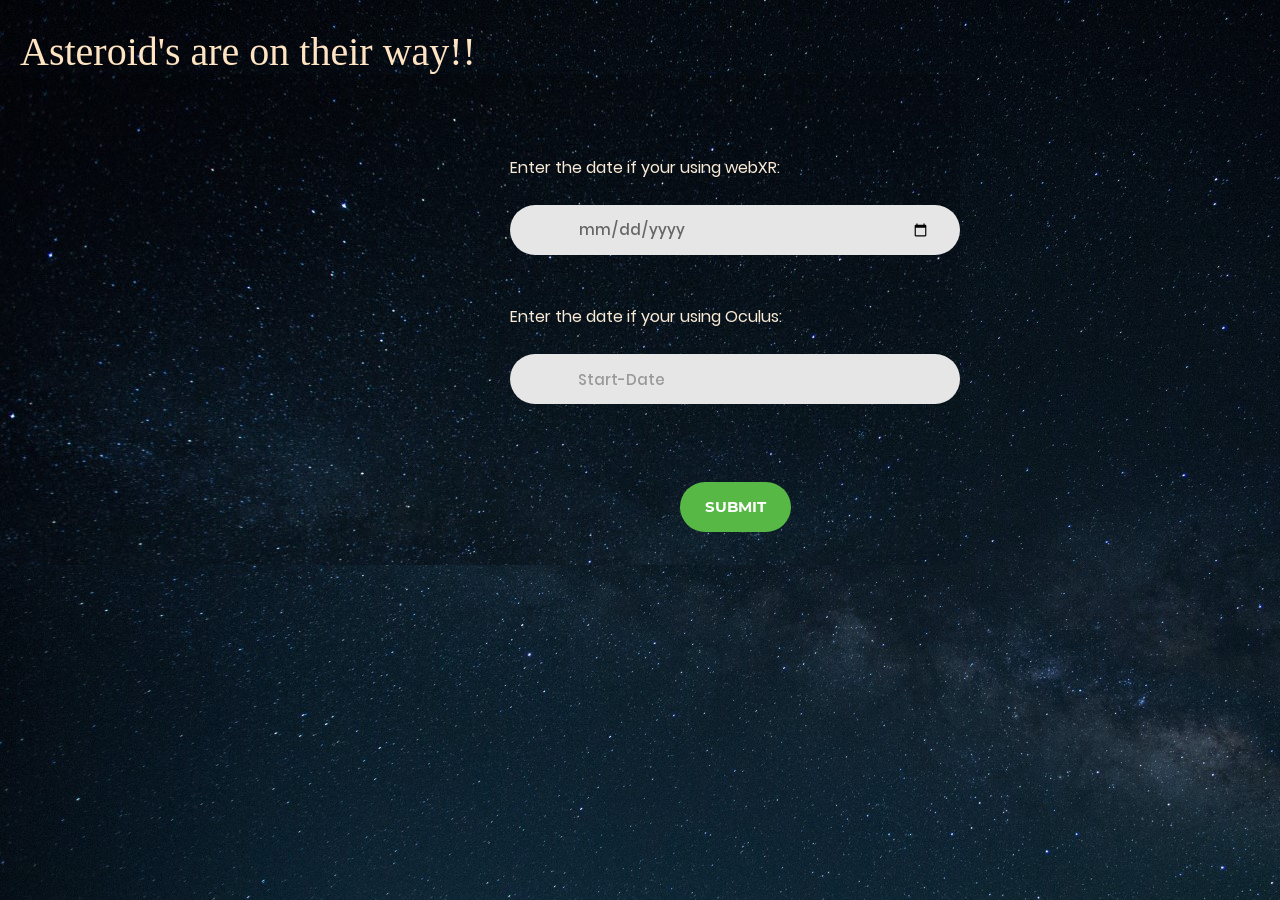
<file: index.html>
<!DOCTYPE html>
<html lang="en">
<head>
    <meta charset="UTF-8">
    <meta http-equiv="X-UA-Compatible" content="IE=edge">
    <meta name="viewport" content="width=device-width, initial-scale=1.0">

    <link rel="icon" type="image/png" href="resources/images/favicon.ico"/>
<!--===============================================================================================-->
	<link rel="stylesheet" type="text/css" href="resources/vendor/bootstrap/css/bootstrap.min.css">
<!--===============================================================================================-->
	<link rel="stylesheet" type="text/css" href="resources/fonts/font-awesome-4.7.0/css/font-awesome.min.css">
<!--===============================================================================================-->
	<link rel="stylesheet" type="text/css" href="resources/vendor/animate/animate.css">
<!--===============================================================================================-->	
	<link rel="stylesheet" type="text/css" href="resources/vendor/css-hamburgers/hamburgers.min.css">
<!--===============================================================================================-->
	<link rel="stylesheet" type="text/css" href="resources/vendor/select2/select2.min.css">
<!--===============================================================================================-->
	<link rel="stylesheet" type="text/css" href="resources/css/util.css">
	<link rel="stylesheet" type="text/css" href="resources/css/main.css">
<!--===============================================================================================-->
<link rel="stylesheet" href="https://cdnjs.cloudflare.com/ajax/libs/animate.css/4.1.1/animate.min.css"/>    
<script src="https://ajax.googleapis.com/ajax/libs/jquery/3.6.0/jquery.min.js"></script>
<script src="./resources/js/basic.js"></script>
<script src="https://requirejs.org/docs/release/2.3.5/minified/require.js"></script>
    <title>Document</title>
<style>
    #webxr, #oculusvr{
        color:antiquewhite;
        font-size: medium;
    }
</style>
</head>
<body style="background-image: url('resources/images/background-image.jpg')">
    <h1 style="font-family: 'Dancing Script', cursive; padding-top:30px; padding-left:20px; color:bisque; background-repeat:no-repeat; background-size: auto;" >
        Asteroid's are on their way!!</h1>
    <form method="GET" action="./asteroid.html" >
        <div class="wrap-login100" style="background-image: url('resources/images/background-image.jpg')">
            <div class="wrap-input100 validate-input">
                <p id="webxr"> Enter the date if your using webXR:</p><br/>
                <input id='date1' class="input100 animate__fadeInLeft" type="date" name="date1" placeholder="Start-Date" /><br/><br/>
                <p id="oculusvr"> Enter the date if your using Oculus:</p><br/>
                <input id='date2' class="input100 animate__fadeInLeft" type="text" name="date1" placeholder="Start-Date" /><br/><br/>
                <script>
                    function fetch()
                    {
                        const date = document.getElementById('date1').value;
                        const date2 = document.getElementById('date2').value;
                        const date1 = date || date2;
                        console.log(date1);
                        const apiKey='jKjtLEaaGUQa4WrI25UFp5d3cKaTEAoJJNmh737B';
                        const url='https://api.nasa.gov/neo/rest/v1/feed?start_date='+date1+'&end_date='+date1+'&api_key='+apiKey;
                        let check = null;
                        let request = new XMLHttpRequest();
                        request.open("GET", url);
                        request.send();
                        confirm('Please confirm your input date : '+date1);
                        
                        request.onload = () => {
                            if (request.status === 200) {
                                data = JSON.stringify(request.response);
                                console.log('hi'+data)
                                localStorage.setItem('jsondata', data)
                                localStorage.setItem('inpdate',date1)
                        wait();
                        } else {
                            console.log(`error ${request.status} ${request.statusText}`);
                        }
                    };
                    }
                    </script>
            </div>
            <div class="container-login100-form-btn">
                <a href="./asteroid.html" onclick="wait();"><input type="submit" value="submit" class="login100-form-btn" onclick="fetch();"></a>
            </div>
        </div>
    </form>
<!-- 
   <div class="earth_image">
    <img src="images/earth-removebg-preview.png">
   </div> -->


<!--===============================================================================================-->	

<!--===============================================================================================-->
	<script src="resources/js/main.js"></script>    
</body>
</html>
</file>
<file: resources/css/util.css>
/*[ FONT SIZE ]
///////////////////////////////////////////////////////////
*/
.fs-1 {font-size: 1px;}
.fs-2 {font-size: 2px;}
.fs-3 {font-size: 3px;}
.fs-4 {font-size: 4px;}
.fs-5 {font-size: 5px;}
.fs-6 {font-size: 6px;}
.fs-7 {font-size: 7px;}
.fs-8 {font-size: 8px;}
.fs-9 {font-size: 9px;}
.fs-10 {font-size: 10px;}
.fs-11 {font-size: 11px;}
.fs-12 {font-size: 12px;}
.fs-13 {font-size: 13px;}
.fs-14 {font-size: 14px;}
.fs-15 {font-size: 15px;}
.fs-16 {font-size: 16px;}
.fs-17 {font-size: 17px;}
.fs-18 {font-size: 18px;}
.fs-19 {font-size: 19px;}
.fs-20 {font-size: 20px;}
.fs-21 {font-size: 21px;}
.fs-22 {font-size: 22px;}
.fs-23 {font-size: 23px;}
.fs-24 {font-size: 24px;}
.fs-25 {font-size: 25px;}
.fs-26 {font-size: 26px;}
.fs-27 {font-size: 27px;}
.fs-28 {font-size: 28px;}
.fs-29 {font-size: 29px;}
.fs-30 {font-size: 30px;}
.fs-31 {font-size: 31px;}
.fs-32 {font-size: 32px;}
.fs-33 {font-size: 33px;}
.fs-34 {font-size: 34px;}
.fs-35 {font-size: 35px;}
.fs-36 {font-size: 36px;}
.fs-37 {font-size: 37px;}
.fs-38 {font-size: 38px;}
.fs-39 {font-size: 39px;}
.fs-40 {font-size: 40px;}
.fs-41 {font-size: 41px;}
.fs-42 {font-size: 42px;}
.fs-43 {font-size: 43px;}
.fs-44 {font-size: 44px;}
.fs-45 {font-size: 45px;}
.fs-46 {font-size: 46px;}
.fs-47 {font-size: 47px;}
.fs-48 {font-size: 48px;}
.fs-49 {font-size: 49px;}
.fs-50 {font-size: 50px;}
.fs-51 {font-size: 51px;}
.fs-52 {font-size: 52px;}
.fs-53 {font-size: 53px;}
.fs-54 {font-size: 54px;}
.fs-55 {font-size: 55px;}
.fs-56 {font-size: 56px;}
.fs-57 {font-size: 57px;}
.fs-58 {font-size: 58px;}
.fs-59 {font-size: 59px;}
.fs-60 {font-size: 60px;}
.fs-61 {font-size: 61px;}
.fs-62 {font-size: 62px;}
.fs-63 {font-size: 63px;}
.fs-64 {font-size: 64px;}
.fs-65 {font-size: 65px;}
.fs-66 {font-size: 66px;}
.fs-67 {font-size: 67px;}
.fs-68 {font-size: 68px;}
.fs-69 {font-size: 69px;}
.fs-70 {font-size: 70px;}
.fs-71 {font-size: 71px;}
.fs-72 {font-size: 72px;}
.fs-73 {font-size: 73px;}
.fs-74 {font-size: 74px;}
.fs-75 {font-size: 75px;}
.fs-76 {font-size: 76px;}
.fs-77 {font-size: 77px;}
.fs-78 {font-size: 78px;}
.fs-79 {font-size: 79px;}
.fs-80 {font-size: 80px;}
.fs-81 {font-size: 81px;}
.fs-82 {font-size: 82px;}
.fs-83 {font-size: 83px;}
.fs-84 {font-size: 84px;}
.fs-85 {font-size: 85px;}
.fs-86 {font-size: 86px;}
.fs-87 {font-size: 87px;}
.fs-88 {font-size: 88px;}
.fs-89 {font-size: 89px;}
.fs-90 {font-size: 90px;}
.fs-91 {font-size: 91px;}
.fs-92 {font-size: 92px;}
.fs-93 {font-size: 93px;}
.fs-94 {font-size: 94px;}
.fs-95 {font-size: 95px;}
.fs-96 {font-size: 96px;}
.fs-97 {font-size: 97px;}
.fs-98 {font-size: 98px;}
.fs-99 {font-size: 99px;}
.fs-100 {font-size: 100px;}
.fs-101 {font-size: 101px;}
.fs-102 {font-size: 102px;}
.fs-103 {font-size: 103px;}
.fs-104 {font-size: 104px;}
.fs-105 {font-size: 105px;}
.fs-106 {font-size: 106px;}
.fs-107 {font-size: 107px;}
.fs-108 {font-size: 108px;}
.fs-109 {font-size: 109px;}
.fs-110 {font-size: 110px;}
.fs-111 {font-size: 111px;}
.fs-112 {font-size: 112px;}
.fs-113 {font-size: 113px;}
.fs-114 {font-size: 114px;}
.fs-115 {font-size: 115px;}
.fs-116 {font-size: 116px;}
.fs-117 {font-size: 117px;}
.fs-118 {font-size: 118px;}
.fs-119 {font-size: 119px;}
.fs-120 {font-size: 120px;}
.fs-121 {font-size: 121px;}
.fs-122 {font-size: 122px;}
.fs-123 {font-size: 123px;}
.fs-124 {font-size: 124px;}
.fs-125 {font-size: 125px;}
.fs-126 {font-size: 126px;}
.fs-127 {font-size: 127px;}
.fs-128 {font-size: 128px;}
.fs-129 {font-size: 129px;}
.fs-130 {font-size: 130px;}
.fs-131 {font-size: 131px;}
.fs-132 {font-size: 132px;}
.fs-133 {font-size: 133px;}
.fs-134 {font-size: 134px;}
.fs-135 {font-size: 135px;}
.fs-136 {font-size: 136px;}
.fs-137 {font-size: 137px;}
.fs-138 {font-size: 138px;}
.fs-139 {font-size: 139px;}
.fs-140 {font-size: 140px;}
.fs-141 {font-size: 141px;}
.fs-142 {font-size: 142px;}
.fs-143 {font-size: 143px;}
.fs-144 {font-size: 144px;}
.fs-145 {font-size: 145px;}
.fs-146 {font-size: 146px;}
.fs-147 {font-size: 147px;}
.fs-148 {font-size: 148px;}
.fs-149 {font-size: 149px;}
.fs-150 {font-size: 150px;}
.fs-151 {font-size: 151px;}
.fs-152 {font-size: 152px;}
.fs-153 {font-size: 153px;}
.fs-154 {font-size: 154px;}
.fs-155 {font-size: 155px;}
.fs-156 {font-size: 156px;}
.fs-157 {font-size: 157px;}
.fs-158 {font-size: 158px;}
.fs-159 {font-size: 159px;}
.fs-160 {font-size: 160px;}
.fs-161 {font-size: 161px;}
.fs-162 {font-size: 162px;}
.fs-163 {font-size: 163px;}
.fs-164 {font-size: 164px;}
.fs-165 {font-size: 165px;}
.fs-166 {font-size: 166px;}
.fs-167 {font-size: 167px;}
.fs-168 {font-size: 168px;}
.fs-169 {font-size: 169px;}
.fs-170 {font-size: 170px;}
.fs-171 {font-size: 171px;}
.fs-172 {font-size: 172px;}
.fs-173 {font-size: 173px;}
.fs-174 {font-size: 174px;}
.fs-175 {font-size: 175px;}
.fs-176 {font-size: 176px;}
.fs-177 {font-size: 177px;}
.fs-178 {font-size: 178px;}
.fs-179 {font-size: 179px;}
.fs-180 {font-size: 180px;}
.fs-181 {font-size: 181px;}
.fs-182 {font-size: 182px;}
.fs-183 {font-size: 183px;}
.fs-184 {font-size: 184px;}
.fs-185 {font-size: 185px;}
.fs-186 {font-size: 186px;}
.fs-187 {font-size: 187px;}
.fs-188 {font-size: 188px;}
.fs-189 {font-size: 189px;}
.fs-190 {font-size: 190px;}
.fs-191 {font-size: 191px;}
.fs-192 {font-size: 192px;}
.fs-193 {font-size: 193px;}
.fs-194 {font-size: 194px;}
.fs-195 {font-size: 195px;}
.fs-196 {font-size: 196px;}
.fs-197 {font-size: 197px;}
.fs-198 {font-size: 198px;}
.fs-199 {font-size: 199px;}
.fs-200 {font-size: 200px;}

/*[ PADDING ]
///////////////////////////////////////////////////////////
*/
.p-t-0 {padding-top: 0px;}
.p-t-1 {padding-top: 1px;}
.p-t-2 {padding-top: 2px;}
.p-t-3 {padding-top: 3px;}
.p-t-4 {padding-top: 4px;}
.p-t-5 {padding-top: 5px;}
.p-t-6 {padding-top: 6px;}
.p-t-7 {padding-top: 7px;}
.p-t-8 {padding-top: 8px;}
.p-t-9 {padding-top: 9px;}
.p-t-10 {padding-top: 10px;}
.p-t-11 {padding-top: 11px;}
.p-t-12 {padding-top: 12px;}
.p-t-13 {padding-top: 13px;}
.p-t-14 {padding-top: 14px;}
.p-t-15 {padding-top: 15px;}
.p-t-16 {padding-top: 16px;}
.p-t-17 {padding-top: 17px;}
.p-t-18 {padding-top: 18px;}
.p-t-19 {padding-top: 19px;}
.p-t-20 {padding-top: 20px;}
.p-t-21 {padding-top: 21px;}
.p-t-22 {padding-top: 22px;}
.p-t-23 {padding-top: 23px;}
.p-t-24 {padding-top: 24px;}
.p-t-25 {padding-top: 25px;}
.p-t-26 {padding-top: 26px;}
.p-t-27 {padding-top: 27px;}
.p-t-28 {padding-top: 28px;}
.p-t-29 {padding-top: 29px;}
.p-t-30 {padding-top: 30px;}
.p-t-31 {padding-top: 31px;}
.p-t-32 {padding-top: 32px;}
.p-t-33 {padding-top: 33px;}
.p-t-34 {padding-top: 34px;}
.p-t-35 {padding-top: 35px;}
.p-t-36 {padding-top: 36px;}
.p-t-37 {padding-top: 37px;}
.p-t-38 {padding-top: 38px;}
.p-t-39 {padding-top: 39px;}
.p-t-40 {padding-top: 40px;}
.p-t-41 {padding-top: 41px;}
.p-t-42 {padding-top: 42px;}
.p-t-43 {padding-top: 43px;}
.p-t-44 {padding-top: 44px;}
.p-t-45 {padding-top: 45px;}
.p-t-46 {padding-top: 46px;}
.p-t-47 {padding-top: 47px;}
.p-t-48 {padding-top: 48px;}
.p-t-49 {padding-top: 49px;}
.p-t-50 {padding-top: 50px;}
.p-t-51 {padding-top: 51px;}
.p-t-52 {padding-top: 52px;}
.p-t-53 {padding-top: 53px;}
.p-t-54 {padding-top: 54px;}
.p-t-55 {padding-top: 55px;}
.p-t-56 {padding-top: 56px;}
.p-t-57 {padding-top: 57px;}
.p-t-58 {padding-top: 58px;}
.p-t-59 {padding-top: 59px;}
.p-t-60 {padding-top: 60px;}
.p-t-61 {padding-top: 61px;}
.p-t-62 {padding-top: 62px;}
.p-t-63 {padding-top: 63px;}
.p-t-64 {padding-top: 64px;}
.p-t-65 {padding-top: 65px;}
.p-t-66 {padding-top: 66px;}
.p-t-67 {padding-top: 67px;}
.p-t-68 {padding-top: 68px;}
.p-t-69 {padding-top: 69px;}
.p-t-70 {padding-top: 70px;}
.p-t-71 {padding-top: 71px;}
.p-t-72 {padding-top: 72px;}
.p-t-73 {padding-top: 73px;}
.p-t-74 {padding-top: 74px;}
.p-t-75 {padding-top: 75px;}
.p-t-76 {padding-top: 76px;}
.p-t-77 {padding-top: 77px;}
.p-t-78 {padding-top: 78px;}
.p-t-79 {padding-top: 79px;}
.p-t-80 {padding-top: 80px;}
.p-t-81 {padding-top: 81px;}
.p-t-82 {padding-top: 82px;}
.p-t-83 {padding-top: 83px;}
.p-t-84 {padding-top: 84px;}
.p-t-85 {padding-top: 85px;}
.p-t-86 {padding-top: 86px;}
.p-t-87 {padding-top: 87px;}
.p-t-88 {padding-top: 88px;}
.p-t-89 {padding-top: 89px;}
.p-t-90 {padding-top: 90px;}
.p-t-91 {padding-top: 91px;}
.p-t-92 {padding-top: 92px;}
.p-t-93 {padding-top: 93px;}
.p-t-94 {padding-top: 94px;}
.p-t-95 {padding-top: 95px;}
.p-t-96 {padding-top: 96px;}
.p-t-97 {padding-top: 97px;}
.p-t-98 {padding-top: 98px;}
.p-t-99 {padding-top: 99px;}
.p-t-100 {padding-top: 100px;}
.p-t-101 {padding-top: 101px;}
.p-t-102 {padding-top: 102px;}
.p-t-103 {padding-top: 103px;}
.p-t-104 {padding-top: 104px;}
.p-t-105 {padding-top: 105px;}
.p-t-106 {padding-top: 106px;}
.p-t-107 {padding-top: 107px;}
.p-t-108 {padding-top: 108px;}
.p-t-109 {padding-top: 109px;}
.p-t-110 {padding-top: 110px;}
.p-t-111 {padding-top: 111px;}
.p-t-112 {padding-top: 112px;}
.p-t-113 {padding-top: 113px;}
.p-t-114 {padding-top: 114px;}
.p-t-115 {padding-top: 115px;}
.p-t-116 {padding-top: 116px;}
.p-t-117 {padding-top: 117px;}
.p-t-118 {padding-top: 118px;}
.p-t-119 {padding-top: 119px;}
.p-t-120 {padding-top: 120px;}
.p-t-121 {padding-top: 121px;}
.p-t-122 {padding-top: 122px;}
.p-t-123 {padding-top: 123px;}
.p-t-124 {padding-top: 124px;}
.p-t-125 {padding-top: 125px;}
.p-t-126 {padding-top: 126px;}
.p-t-127 {padding-top: 127px;}
.p-t-128 {padding-top: 128px;}
.p-t-129 {padding-top: 129px;}
.p-t-130 {padding-top: 130px;}
.p-t-131 {padding-top: 131px;}
.p-t-132 {padding-top: 132px;}
.p-t-133 {padding-top: 133px;}
.p-t-134 {padding-top: 134px;}
.p-t-135 {padding-top: 135px;}
.p-t-136 {padding-top: 136px;}
.p-t-137 {padding-top: 137px;}
.p-t-138 {padding-top: 138px;}
.p-t-139 {padding-top: 139px;}
.p-t-140 {padding-top: 140px;}
.p-t-141 {padding-top: 141px;}
.p-t-142 {padding-top: 142px;}
.p-t-143 {padding-top: 143px;}
.p-t-144 {padding-top: 144px;}
.p-t-145 {padding-top: 145px;}
.p-t-146 {padding-top: 146px;}
.p-t-147 {padding-top: 147px;}
.p-t-148 {padding-top: 148px;}
.p-t-149 {padding-top: 149px;}
.p-t-150 {padding-top: 150px;}
.p-t-151 {padding-top: 151px;}
.p-t-152 {padding-top: 152px;}
.p-t-153 {padding-top: 153px;}
.p-t-154 {padding-top: 154px;}
.p-t-155 {padding-top: 155px;}
.p-t-156 {padding-top: 156px;}
.p-t-157 {padding-top: 157px;}
.p-t-158 {padding-top: 158px;}
.p-t-159 {padding-top: 159px;}
.p-t-160 {padding-top: 160px;}
.p-t-161 {padding-top: 161px;}
.p-t-162 {padding-top: 162px;}
.p-t-163 {padding-top: 163px;}
.p-t-164 {padding-top: 164px;}
.p-t-165 {padding-top: 165px;}
.p-t-166 {padding-top: 166px;}
.p-t-167 {padding-top: 167px;}
.p-t-168 {padding-top: 168px;}
.p-t-169 {padding-top: 169px;}
.p-t-170 {padding-top: 170px;}
.p-t-171 {padding-top: 171px;}
.p-t-172 {padding-top: 172px;}
.p-t-173 {padding-top: 173px;}
.p-t-174 {padding-top: 174px;}
.p-t-175 {padding-top: 175px;}
.p-t-176 {padding-top: 176px;}
.p-t-177 {padding-top: 177px;}
.p-t-178 {padding-top: 178px;}
.p-t-179 {padding-top: 179px;}
.p-t-180 {padding-top: 180px;}
.p-t-181 {padding-top: 181px;}
.p-t-182 {padding-top: 182px;}
.p-t-183 {padding-top: 183px;}
.p-t-184 {padding-top: 184px;}
.p-t-185 {padding-top: 185px;}
.p-t-186 {padding-top: 186px;}
.p-t-187 {padding-top: 187px;}
.p-t-188 {padding-top: 188px;}
.p-t-189 {padding-top: 189px;}
.p-t-190 {padding-top: 190px;}
.p-t-191 {padding-top: 191px;}
.p-t-192 {padding-top: 192px;}
.p-t-193 {padding-top: 193px;}
.p-t-194 {padding-top: 194px;}
.p-t-195 {padding-top: 195px;}
.p-t-196 {padding-top: 196px;}
.p-t-197 {padding-top: 197px;}
.p-t-198 {padding-top: 198px;}
.p-t-199 {padding-top: 199px;}
.p-t-200 {padding-top: 200px;}
.p-t-201 {padding-top: 201px;}
.p-t-202 {padding-top: 202px;}
.p-t-203 {padding-top: 203px;}
.p-t-204 {padding-top: 204px;}
.p-t-205 {padding-top: 205px;}
.p-t-206 {padding-top: 206px;}
.p-t-207 {padding-top: 207px;}
.p-t-208 {padding-top: 208px;}
.p-t-209 {padding-top: 209px;}
.p-t-210 {padding-top: 210px;}
.p-t-211 {padding-top: 211px;}
.p-t-212 {padding-top: 212px;}
.p-t-213 {padding-top: 213px;}
.p-t-214 {padding-top: 214px;}
.p-t-215 {padding-top: 215px;}
.p-t-216 {padding-top: 216px;}
.p-t-217 {padding-top: 217px;}
.p-t-218 {padding-top: 218px;}
.p-t-219 {padding-top: 219px;}
.p-t-220 {padding-top: 220px;}
.p-t-221 {padding-top: 221px;}
.p-t-222 {padding-top: 222px;}
.p-t-223 {padding-top: 223px;}
.p-t-224 {padding-top: 224px;}
.p-t-225 {padding-top: 225px;}
.p-t-226 {padding-top: 226px;}
.p-t-227 {padding-top: 227px;}
.p-t-228 {padding-top: 228px;}
.p-t-229 {padding-top: 229px;}
.p-t-230 {padding-top: 230px;}
.p-t-231 {padding-top: 231px;}
.p-t-232 {padding-top: 232px;}
.p-t-233 {padding-top: 233px;}
.p-t-234 {padding-top: 234px;}
.p-t-235 {padding-top: 235px;}
.p-t-236 {padding-top: 236px;}
.p-t-237 {padding-top: 237px;}
.p-t-238 {padding-top: 238px;}
.p-t-239 {padding-top: 239px;}
.p-t-240 {padding-top: 240px;}
.p-t-241 {padding-top: 241px;}
.p-t-242 {padding-top: 242px;}
.p-t-243 {padding-top: 243px;}
.p-t-244 {padding-top: 244px;}
.p-t-245 {padding-top: 245px;}
.p-t-246 {padding-top: 246px;}
.p-t-247 {padding-top: 247px;}
.p-t-248 {padding-top: 248px;}
.p-t-249 {padding-top: 249px;}
.p-t-250 {padding-top: 250px;}
.p-b-0 {padding-bottom: 0px;}
.p-b-1 {padding-bottom: 1px;}
.p-b-2 {padding-bottom: 2px;}
.p-b-3 {padding-bottom: 3px;}
.p-b-4 {padding-bottom: 4px;}
.p-b-5 {padding-bottom: 5px;}
.p-b-6 {padding-bottom: 6px;}
.p-b-7 {padding-bottom: 7px;}
.p-b-8 {padding-bottom: 8px;}
.p-b-9 {padding-bottom: 9px;}
.p-b-10 {padding-bottom: 10px;}
.p-b-11 {padding-bottom: 11px;}
.p-b-12 {padding-bottom: 12px;}
.p-b-13 {padding-bottom: 13px;}
.p-b-14 {padding-bottom: 14px;}
.p-b-15 {padding-bottom: 15px;}
.p-b-16 {padding-bottom: 16px;}
.p-b-17 {padding-bottom: 17px;}
.p-b-18 {padding-bottom: 18px;}
.p-b-19 {padding-bottom: 19px;}
.p-b-20 {padding-bottom: 20px;}
.p-b-21 {padding-bottom: 21px;}
.p-b-22 {padding-bottom: 22px;}
.p-b-23 {padding-bottom: 23px;}
.p-b-24 {padding-bottom: 24px;}
.p-b-25 {padding-bottom: 25px;}
.p-b-26 {padding-bottom: 26px;}
.p-b-27 {padding-bottom: 27px;}
.p-b-28 {padding-bottom: 28px;}
.p-b-29 {padding-bottom: 29px;}
.p-b-30 {padding-bottom: 30px;}
.p-b-31 {padding-bottom: 31px;}
.p-b-32 {padding-bottom: 32px;}
.p-b-33 {padding-bottom: 33px;}
.p-b-34 {padding-bottom: 34px;}
.p-b-35 {padding-bottom: 35px;}
.p-b-36 {padding-bottom: 36px;}
.p-b-37 {padding-bottom: 37px;}
.p-b-38 {padding-bottom: 38px;}
.p-b-39 {padding-bottom: 39px;}
.p-b-40 {padding-bottom: 40px;}
.p-b-41 {padding-bottom: 41px;}
.p-b-42 {padding-bottom: 42px;}
.p-b-43 {padding-bottom: 43px;}
.p-b-44 {padding-bottom: 44px;}
.p-b-45 {padding-bottom: 45px;}
.p-b-46 {padding-bottom: 46px;}
.p-b-47 {padding-bottom: 47px;}
.p-b-48 {padding-bottom: 48px;}
.p-b-49 {padding-bottom: 49px;}
.p-b-50 {padding-bottom: 50px;}
.p-b-51 {padding-bottom: 51px;}
.p-b-52 {padding-bottom: 52px;}
.p-b-53 {padding-bottom: 53px;}
.p-b-54 {padding-bottom: 54px;}
.p-b-55 {padding-bottom: 55px;}
.p-b-56 {padding-bottom: 56px;}
.p-b-57 {padding-bottom: 57px;}
.p-b-58 {padding-bottom: 58px;}
.p-b-59 {padding-bottom: 59px;}
.p-b-60 {padding-bottom: 60px;}
.p-b-61 {padding-bottom: 61px;}
.p-b-62 {padding-bottom: 62px;}
.p-b-63 {padding-bottom: 63px;}
.p-b-64 {padding-bottom: 64px;}
.p-b-65 {padding-bottom: 65px;}
.p-b-66 {padding-bottom: 66px;}
.p-b-67 {padding-bottom: 67px;}
.p-b-68 {padding-bottom: 68px;}
.p-b-69 {padding-bottom: 69px;}
.p-b-70 {padding-bottom: 70px;}
.p-b-71 {padding-bottom: 71px;}
.p-b-72 {padding-bottom: 72px;}
.p-b-73 {padding-bottom: 73px;}
.p-b-74 {padding-bottom: 74px;}
.p-b-75 {padding-bottom: 75px;}
.p-b-76 {padding-bottom: 76px;}
.p-b-77 {padding-bottom: 77px;}
.p-b-78 {padding-bottom: 78px;}
.p-b-79 {padding-bottom: 79px;}
.p-b-80 {padding-bottom: 80px;}
.p-b-81 {padding-bottom: 81px;}
.p-b-82 {padding-bottom: 82px;}
.p-b-83 {padding-bottom: 83px;}
.p-b-84 {padding-bottom: 84px;}
.p-b-85 {padding-bottom: 85px;}
.p-b-86 {padding-bottom: 86px;}
.p-b-87 {padding-bottom: 87px;}
.p-b-88 {padding-bottom: 88px;}
.p-b-89 {padding-bottom: 89px;}
.p-b-90 {padding-bottom: 90px;}
.p-b-91 {padding-bottom: 91px;}
.p-b-92 {padding-bottom: 92px;}
.p-b-93 {padding-bottom: 93px;}
.p-b-94 {padding-bottom: 94px;}
.p-b-95 {padding-bottom: 95px;}
.p-b-96 {padding-bottom: 96px;}
.p-b-97 {padding-bottom: 97px;}
.p-b-98 {padding-bottom: 98px;}
.p-b-99 {padding-bottom: 99px;}
.p-b-100 {padding-bottom: 100px;}
.p-b-101 {padding-bottom: 101px;}
.p-b-102 {padding-bottom: 102px;}
.p-b-103 {padding-bottom: 103px;}
.p-b-104 {padding-bottom: 104px;}
.p-b-105 {padding-bottom: 105px;}
.p-b-106 {padding-bottom: 106px;}
.p-b-107 {padding-bottom: 107px;}
.p-b-108 {padding-bottom: 108px;}
.p-b-109 {padding-bottom: 109px;}
.p-b-110 {padding-bottom: 110px;}
.p-b-111 {padding-bottom: 111px;}
.p-b-112 {padding-bottom: 112px;}
.p-b-113 {padding-bottom: 113px;}
.p-b-114 {padding-bottom: 114px;}
.p-b-115 {padding-bottom: 115px;}
.p-b-116 {padding-bottom: 116px;}
.p-b-117 {padding-bottom: 117px;}
.p-b-118 {padding-bottom: 118px;}
.p-b-119 {padding-bottom: 119px;}
.p-b-120 {padding-bottom: 120px;}
.p-b-121 {padding-bottom: 121px;}
.p-b-122 {padding-bottom: 122px;}
.p-b-123 {padding-bottom: 123px;}
.p-b-124 {padding-bottom: 124px;}
.p-b-125 {padding-bottom: 125px;}
.p-b-126 {padding-bottom: 126px;}
.p-b-127 {padding-bottom: 127px;}
.p-b-128 {padding-bottom: 128px;}
.p-b-129 {padding-bottom: 129px;}
.p-b-130 {padding-bottom: 130px;}
.p-b-131 {padding-bottom: 131px;}
.p-b-132 {padding-bottom: 132px;}
.p-b-133 {padding-bottom: 133px;}
.p-b-134 {padding-bottom: 134px;}
.p-b-135 {padding-bottom: 135px;}
.p-b-136 {padding-bottom: 136px;}
.p-b-137 {padding-bottom: 137px;}
.p-b-138 {padding-bottom: 138px;}
.p-b-139 {padding-bottom: 139px;}
.p-b-140 {padding-bottom: 140px;}
.p-b-141 {padding-bottom: 141px;}
.p-b-142 {padding-bottom: 142px;}
.p-b-143 {padding-bottom: 143px;}
.p-b-144 {padding-bottom: 144px;}
.p-b-145 {padding-bottom: 145px;}
.p-b-146 {padding-bottom: 146px;}
.p-b-147 {padding-bottom: 147px;}
.p-b-148 {padding-bottom: 148px;}
.p-b-149 {padding-bottom: 149px;}
.p-b-150 {padding-bottom: 150px;}
.p-b-151 {padding-bottom: 151px;}
.p-b-152 {padding-bottom: 152px;}
.p-b-153 {padding-bottom: 153px;}
.p-b-154 {padding-bottom: 154px;}
.p-b-155 {padding-bottom: 155px;}
.p-b-156 {padding-bottom: 156px;}
.p-b-157 {padding-bottom: 157px;}
.p-b-158 {padding-bottom: 158px;}
.p-b-159 {padding-bottom: 159px;}
.p-b-160 {padding-bottom: 160px;}
.p-b-161 {padding-bottom: 161px;}
.p-b-162 {padding-bottom: 162px;}
.p-b-163 {padding-bottom: 163px;}
.p-b-164 {padding-bottom: 164px;}
.p-b-165 {padding-bottom: 165px;}
.p-b-166 {padding-bottom: 166px;}
.p-b-167 {padding-bottom: 167px;}
.p-b-168 {padding-bottom: 168px;}
.p-b-169 {padding-bottom: 169px;}
.p-b-170 {padding-bottom: 170px;}
.p-b-171 {padding-bottom: 171px;}
.p-b-172 {padding-bottom: 172px;}
.p-b-173 {padding-bottom: 173px;}
.p-b-174 {padding-bottom: 174px;}
.p-b-175 {padding-bottom: 175px;}
.p-b-176 {padding-bottom: 176px;}
.p-b-177 {padding-bottom: 177px;}
.p-b-178 {padding-bottom: 178px;}
.p-b-179 {padding-bottom: 179px;}
.p-b-180 {padding-bottom: 180px;}
.p-b-181 {padding-bottom: 181px;}
.p-b-182 {padding-bottom: 182px;}
.p-b-183 {padding-bottom: 183px;}
.p-b-184 {padding-bottom: 184px;}
.p-b-185 {padding-bottom: 185px;}
.p-b-186 {padding-bottom: 186px;}
.p-b-187 {padding-bottom: 187px;}
.p-b-188 {padding-bottom: 188px;}
.p-b-189 {padding-bottom: 189px;}
.p-b-190 {padding-bottom: 190px;}
.p-b-191 {padding-bottom: 191px;}
.p-b-192 {padding-bottom: 192px;}
.p-b-193 {padding-bottom: 193px;}
.p-b-194 {padding-bottom: 194px;}
.p-b-195 {padding-bottom: 195px;}
.p-b-196 {padding-bottom: 196px;}
.p-b-197 {padding-bottom: 197px;}
.p-b-198 {padding-bottom: 198px;}
.p-b-199 {padding-bottom: 199px;}
.p-b-200 {padding-bottom: 200px;}
.p-b-201 {padding-bottom: 201px;}
.p-b-202 {padding-bottom: 202px;}
.p-b-203 {padding-bottom: 203px;}
.p-b-204 {padding-bottom: 204px;}
.p-b-205 {padding-bottom: 205px;}
.p-b-206 {padding-bottom: 206px;}
.p-b-207 {padding-bottom: 207px;}
.p-b-208 {padding-bottom: 208px;}
.p-b-209 {padding-bottom: 209px;}
.p-b-210 {padding-bottom: 210px;}
.p-b-211 {padding-bottom: 211px;}
.p-b-212 {padding-bottom: 212px;}
.p-b-213 {padding-bottom: 213px;}
.p-b-214 {padding-bottom: 214px;}
.p-b-215 {padding-bottom: 215px;}
.p-b-216 {padding-bottom: 216px;}
.p-b-217 {padding-bottom: 217px;}
.p-b-218 {padding-bottom: 218px;}
.p-b-219 {padding-bottom: 219px;}
.p-b-220 {padding-bottom: 220px;}
.p-b-221 {padding-bottom: 221px;}
.p-b-222 {padding-bottom: 222px;}
.p-b-223 {padding-bottom: 223px;}
.p-b-224 {padding-bottom: 224px;}
.p-b-225 {padding-bottom: 225px;}
.p-b-226 {padding-bottom: 226px;}
.p-b-227 {padding-bottom: 227px;}
.p-b-228 {padding-bottom: 228px;}
.p-b-229 {padding-bottom: 229px;}
.p-b-230 {padding-bottom: 230px;}
.p-b-231 {padding-bottom: 231px;}
.p-b-232 {padding-bottom: 232px;}
.p-b-233 {padding-bottom: 233px;}
.p-b-234 {padding-bottom: 234px;}
.p-b-235 {padding-bottom: 235px;}
.p-b-236 {padding-bottom: 236px;}
.p-b-237 {padding-bottom: 237px;}
.p-b-238 {padding-bottom: 238px;}
.p-b-239 {padding-bottom: 239px;}
.p-b-240 {padding-bottom: 240px;}
.p-b-241 {padding-bottom: 241px;}
.p-b-242 {padding-bottom: 242px;}
.p-b-243 {padding-bottom: 243px;}
.p-b-244 {padding-bottom: 244px;}
.p-b-245 {padding-bottom: 245px;}
.p-b-246 {padding-bottom: 246px;}
.p-b-247 {padding-bottom: 247px;}
.p-b-248 {padding-bottom: 248px;}
.p-b-249 {padding-bottom: 249px;}
.p-b-250 {padding-bottom: 250px;}
.p-l-0 {padding-left: 0px;}
.p-l-1 {padding-left: 1px;}
.p-l-2 {padding-left: 2px;}
.p-l-3 {padding-left: 3px;}
.p-l-4 {padding-left: 4px;}
.p-l-5 {padding-left: 5px;}
.p-l-6 {padding-left: 6px;}
.p-l-7 {padding-left: 7px;}
.p-l-8 {padding-left: 8px;}
.p-l-9 {padding-left: 9px;}
.p-l-10 {padding-left: 10px;}
.p-l-11 {padding-left: 11px;}
.p-l-12 {padding-left: 12px;}
.p-l-13 {padding-left: 13px;}
.p-l-14 {padding-left: 14px;}
.p-l-15 {padding-left: 15px;}
.p-l-16 {padding-left: 16px;}
.p-l-17 {padding-left: 17px;}
.p-l-18 {padding-left: 18px;}
.p-l-19 {padding-left: 19px;}
.p-l-20 {padding-left: 20px;}
.p-l-21 {padding-left: 21px;}
.p-l-22 {padding-left: 22px;}
.p-l-23 {padding-left: 23px;}
.p-l-24 {padding-left: 24px;}
.p-l-25 {padding-left: 25px;}
.p-l-26 {padding-left: 26px;}
.p-l-27 {padding-left: 27px;}
.p-l-28 {padding-left: 28px;}
.p-l-29 {padding-left: 29px;}
.p-l-30 {padding-left: 30px;}
.p-l-31 {padding-left: 31px;}
.p-l-32 {padding-left: 32px;}
.p-l-33 {padding-left: 33px;}
.p-l-34 {padding-left: 34px;}
.p-l-35 {padding-left: 35px;}
.p-l-36 {padding-left: 36px;}
.p-l-37 {padding-left: 37px;}
.p-l-38 {padding-left: 38px;}
.p-l-39 {padding-left: 39px;}
.p-l-40 {padding-left: 40px;}
.p-l-41 {padding-left: 41px;}
.p-l-42 {padding-left: 42px;}
.p-l-43 {padding-left: 43px;}
.p-l-44 {padding-left: 44px;}
.p-l-45 {padding-left: 45px;}
.p-l-46 {padding-left: 46px;}
.p-l-47 {padding-left: 47px;}
.p-l-48 {padding-left: 48px;}
.p-l-49 {padding-left: 49px;}
.p-l-50 {padding-left: 50px;}
.p-l-51 {padding-left: 51px;}
.p-l-52 {padding-left: 52px;}
.p-l-53 {padding-left: 53px;}
.p-l-54 {padding-left: 54px;}
.p-l-55 {padding-left: 55px;}
.p-l-56 {padding-left: 56px;}
.p-l-57 {padding-left: 57px;}
.p-l-58 {padding-left: 58px;}
.p-l-59 {padding-left: 59px;}
.p-l-60 {padding-left: 60px;}
.p-l-61 {padding-left: 61px;}
.p-l-62 {padding-left: 62px;}
.p-l-63 {padding-left: 63px;}
.p-l-64 {padding-left: 64px;}
.p-l-65 {padding-left: 65px;}
.p-l-66 {padding-left: 66px;}
.p-l-67 {padding-left: 67px;}
.p-l-68 {padding-left: 68px;}
.p-l-69 {padding-left: 69px;}
.p-l-70 {padding-left: 70px;}
.p-l-71 {padding-left: 71px;}
.p-l-72 {padding-left: 72px;}
.p-l-73 {padding-left: 73px;}
.p-l-74 {padding-left: 74px;}
.p-l-75 {padding-left: 75px;}
.p-l-76 {padding-left: 76px;}
.p-l-77 {padding-left: 77px;}
.p-l-78 {padding-left: 78px;}
.p-l-79 {padding-left: 79px;}
.p-l-80 {padding-left: 80px;}
.p-l-81 {padding-left: 81px;}
.p-l-82 {padding-left: 82px;}
.p-l-83 {padding-left: 83px;}
.p-l-84 {padding-left: 84px;}
.p-l-85 {padding-left: 85px;}
.p-l-86 {padding-left: 86px;}
.p-l-87 {padding-left: 87px;}
.p-l-88 {padding-left: 88px;}
.p-l-89 {padding-left: 89px;}
.p-l-90 {padding-left: 90px;}
.p-l-91 {padding-left: 91px;}
.p-l-92 {padding-left: 92px;}
.p-l-93 {padding-left: 93px;}
.p-l-94 {padding-left: 94px;}
.p-l-95 {padding-left: 95px;}
.p-l-96 {padding-left: 96px;}
.p-l-97 {padding-left: 97px;}
.p-l-98 {padding-left: 98px;}
.p-l-99 {padding-left: 99px;}
.p-l-100 {padding-left: 100px;}
.p-l-101 {padding-left: 101px;}
.p-l-102 {padding-left: 102px;}
.p-l-103 {padding-left: 103px;}
.p-l-104 {padding-left: 104px;}
.p-l-105 {padding-left: 105px;}
.p-l-106 {padding-left: 106px;}
.p-l-107 {padding-left: 107px;}
.p-l-108 {padding-left: 108px;}
.p-l-109 {padding-left: 109px;}
.p-l-110 {padding-left: 110px;}
.p-l-111 {padding-left: 111px;}
.p-l-112 {padding-left: 112px;}
.p-l-113 {padding-left: 113px;}
.p-l-114 {padding-left: 114px;}
.p-l-115 {padding-left: 115px;}
.p-l-116 {padding-left: 116px;}
.p-l-117 {padding-left: 117px;}
.p-l-118 {padding-left: 118px;}
.p-l-119 {padding-left: 119px;}
.p-l-120 {padding-left: 120px;}
.p-l-121 {padding-left: 121px;}
.p-l-122 {padding-left: 122px;}
.p-l-123 {padding-left: 123px;}
.p-l-124 {padding-left: 124px;}
.p-l-125 {padding-left: 125px;}
.p-l-126 {padding-left: 126px;}
.p-l-127 {padding-left: 127px;}
.p-l-128 {padding-left: 128px;}
.p-l-129 {padding-left: 129px;}
.p-l-130 {padding-left: 130px;}
.p-l-131 {padding-left: 131px;}
.p-l-132 {padding-left: 132px;}
.p-l-133 {padding-left: 133px;}
.p-l-134 {padding-left: 134px;}
.p-l-135 {padding-left: 135px;}
.p-l-136 {padding-left: 136px;}
.p-l-137 {padding-left: 137px;}
.p-l-138 {padding-left: 138px;}
.p-l-139 {padding-left: 139px;}
.p-l-140 {padding-left: 140px;}
.p-l-141 {padding-left: 141px;}
.p-l-142 {padding-left: 142px;}
.p-l-143 {padding-left: 143px;}
.p-l-144 {padding-left: 144px;}
.p-l-145 {padding-left: 145px;}
.p-l-146 {padding-left: 146px;}
.p-l-147 {padding-left: 147px;}
.p-l-148 {padding-left: 148px;}
.p-l-149 {padding-left: 149px;}
.p-l-150 {padding-left: 150px;}
.p-l-151 {padding-left: 151px;}
.p-l-152 {padding-left: 152px;}
.p-l-153 {padding-left: 153px;}
.p-l-154 {padding-left: 154px;}
.p-l-155 {padding-left: 155px;}
.p-l-156 {padding-left: 156px;}
.p-l-157 {padding-left: 157px;}
.p-l-158 {padding-left: 158px;}
.p-l-159 {padding-left: 159px;}
.p-l-160 {padding-left: 160px;}
.p-l-161 {padding-left: 161px;}
.p-l-162 {padding-left: 162px;}
.p-l-163 {padding-left: 163px;}
.p-l-164 {padding-left: 164px;}
.p-l-165 {padding-left: 165px;}
.p-l-166 {padding-left: 166px;}
.p-l-167 {padding-left: 167px;}
.p-l-168 {padding-left: 168px;}
.p-l-169 {padding-left: 169px;}
.p-l-170 {padding-left: 170px;}
.p-l-171 {padding-left: 171px;}
.p-l-172 {padding-left: 172px;}
.p-l-173 {padding-left: 173px;}
.p-l-174 {padding-left: 174px;}
.p-l-175 {padding-left: 175px;}
.p-l-176 {padding-left: 176px;}
.p-l-177 {padding-left: 177px;}
.p-l-178 {padding-left: 178px;}
.p-l-179 {padding-left: 179px;}
.p-l-180 {padding-left: 180px;}
.p-l-181 {padding-left: 181px;}
.p-l-182 {padding-left: 182px;}
.p-l-183 {padding-left: 183px;}
.p-l-184 {padding-left: 184px;}
.p-l-185 {padding-left: 185px;}
.p-l-186 {padding-left: 186px;}
.p-l-187 {padding-left: 187px;}
.p-l-188 {padding-left: 188px;}
.p-l-189 {padding-left: 189px;}
.p-l-190 {padding-left: 190px;}
.p-l-191 {padding-left: 191px;}
.p-l-192 {padding-left: 192px;}
.p-l-193 {padding-left: 193px;}
.p-l-194 {padding-left: 194px;}
.p-l-195 {padding-left: 195px;}
.p-l-196 {padding-left: 196px;}
.p-l-197 {padding-left: 197px;}
.p-l-198 {padding-left: 198px;}
.p-l-199 {padding-left: 199px;}
.p-l-200 {padding-left: 200px;}
.p-l-201 {padding-left: 201px;}
.p-l-202 {padding-left: 202px;}
.p-l-203 {padding-left: 203px;}
.p-l-204 {padding-left: 204px;}
.p-l-205 {padding-left: 205px;}
.p-l-206 {padding-left: 206px;}
.p-l-207 {padding-left: 207px;}
.p-l-208 {padding-left: 208px;}
.p-l-209 {padding-left: 209px;}
.p-l-210 {padding-left: 210px;}
.p-l-211 {padding-left: 211px;}
.p-l-212 {padding-left: 212px;}
.p-l-213 {padding-left: 213px;}
.p-l-214 {padding-left: 214px;}
.p-l-215 {padding-left: 215px;}
.p-l-216 {padding-left: 216px;}
.p-l-217 {padding-left: 217px;}
.p-l-218 {padding-left: 218px;}
.p-l-219 {padding-left: 219px;}
.p-l-220 {padding-left: 220px;}
.p-l-221 {padding-left: 221px;}
.p-l-222 {padding-left: 222px;}
.p-l-223 {padding-left: 223px;}
.p-l-224 {padding-left: 224px;}
.p-l-225 {padding-left: 225px;}
.p-l-226 {padding-left: 226px;}
.p-l-227 {padding-left: 227px;}
.p-l-228 {padding-left: 228px;}
.p-l-229 {padding-left: 229px;}
.p-l-230 {padding-left: 230px;}
.p-l-231 {padding-left: 231px;}
.p-l-232 {padding-left: 232px;}
.p-l-233 {padding-left: 233px;}
.p-l-234 {padding-left: 234px;}
.p-l-235 {padding-left: 235px;}
.p-l-236 {padding-left: 236px;}
.p-l-237 {padding-left: 237px;}
.p-l-238 {padding-left: 238px;}
.p-l-239 {padding-left: 239px;}
.p-l-240 {padding-left: 240px;}
.p-l-241 {padding-left: 241px;}
.p-l-242 {padding-left: 242px;}
.p-l-243 {padding-left: 243px;}
.p-l-244 {padding-left: 244px;}
.p-l-245 {padding-left: 245px;}
.p-l-246 {padding-left: 246px;}
.p-l-247 {padding-left: 247px;}
.p-l-248 {padding-left: 248px;}
.p-l-249 {padding-left: 249px;}
.p-l-250 {padding-left: 250px;}
.p-r-0 {padding-right: 0px;}
.p-r-1 {padding-right: 1px;}
.p-r-2 {padding-right: 2px;}
.p-r-3 {padding-right: 3px;}
.p-r-4 {padding-right: 4px;}
.p-r-5 {padding-right: 5px;}
.p-r-6 {padding-right: 6px;}
.p-r-7 {padding-right: 7px;}
.p-r-8 {padding-right: 8px;}
.p-r-9 {padding-right: 9px;}
.p-r-10 {padding-right: 10px;}
.p-r-11 {padding-right: 11px;}
.p-r-12 {padding-right: 12px;}
.p-r-13 {padding-right: 13px;}
.p-r-14 {padding-right: 14px;}
.p-r-15 {padding-right: 15px;}
.p-r-16 {padding-right: 16px;}
.p-r-17 {padding-right: 17px;}
.p-r-18 {padding-right: 18px;}
.p-r-19 {padding-right: 19px;}
.p-r-20 {padding-right: 20px;}
.p-r-21 {padding-right: 21px;}
.p-r-22 {padding-right: 22px;}
.p-r-23 {padding-right: 23px;}
.p-r-24 {padding-right: 24px;}
.p-r-25 {padding-right: 25px;}
.p-r-26 {padding-right: 26px;}
.p-r-27 {padding-right: 27px;}
.p-r-28 {padding-right: 28px;}
.p-r-29 {padding-right: 29px;}
.p-r-30 {padding-right: 30px;}
.p-r-31 {padding-right: 31px;}
.p-r-32 {padding-right: 32px;}
.p-r-33 {padding-right: 33px;}
.p-r-34 {padding-right: 34px;}
.p-r-35 {padding-right: 35px;}
.p-r-36 {padding-right: 36px;}
.p-r-37 {padding-right: 37px;}
.p-r-38 {padding-right: 38px;}
.p-r-39 {padding-right: 39px;}
.p-r-40 {padding-right: 40px;}
.p-r-41 {padding-right: 41px;}
.p-r-42 {padding-right: 42px;}
.p-r-43 {padding-right: 43px;}
.p-r-44 {padding-right: 44px;}
.p-r-45 {padding-right: 45px;}
.p-r-46 {padding-right: 46px;}
.p-r-47 {padding-right: 47px;}
.p-r-48 {padding-right: 48px;}
.p-r-49 {padding-right: 49px;}
.p-r-50 {padding-right: 50px;}
.p-r-51 {padding-right: 51px;}
.p-r-52 {padding-right: 52px;}
.p-r-53 {padding-right: 53px;}
.p-r-54 {padding-right: 54px;}
.p-r-55 {padding-right: 55px;}
.p-r-56 {padding-right: 56px;}
.p-r-57 {padding-right: 57px;}
.p-r-58 {padding-right: 58px;}
.p-r-59 {padding-right: 59px;}
.p-r-60 {padding-right: 60px;}
.p-r-61 {padding-right: 61px;}
.p-r-62 {padding-right: 62px;}
.p-r-63 {padding-right: 63px;}
.p-r-64 {padding-right: 64px;}
.p-r-65 {padding-right: 65px;}
.p-r-66 {padding-right: 66px;}
.p-r-67 {padding-right: 67px;}
.p-r-68 {padding-right: 68px;}
.p-r-69 {padding-right: 69px;}
.p-r-70 {padding-right: 70px;}
.p-r-71 {padding-right: 71px;}
.p-r-72 {padding-right: 72px;}
.p-r-73 {padding-right: 73px;}
.p-r-74 {padding-right: 74px;}
.p-r-75 {padding-right: 75px;}
.p-r-76 {padding-right: 76px;}
.p-r-77 {padding-right: 77px;}
.p-r-78 {padding-right: 78px;}
.p-r-79 {padding-right: 79px;}
.p-r-80 {padding-right: 80px;}
.p-r-81 {padding-right: 81px;}
.p-r-82 {padding-right: 82px;}
.p-r-83 {padding-right: 83px;}
.p-r-84 {padding-right: 84px;}
.p-r-85 {padding-right: 85px;}
.p-r-86 {padding-right: 86px;}
.p-r-87 {padding-right: 87px;}
.p-r-88 {padding-right: 88px;}
.p-r-89 {padding-right: 89px;}
.p-r-90 {padding-right: 90px;}
.p-r-91 {padding-right: 91px;}
.p-r-92 {padding-right: 92px;}
.p-r-93 {padding-right: 93px;}
.p-r-94 {padding-right: 94px;}
.p-r-95 {padding-right: 95px;}
.p-r-96 {padding-right: 96px;}
.p-r-97 {padding-right: 97px;}
.p-r-98 {padding-right: 98px;}
.p-r-99 {padding-right: 99px;}
.p-r-100 {padding-right: 100px;}
.p-r-101 {padding-right: 101px;}
.p-r-102 {padding-right: 102px;}
.p-r-103 {padding-right: 103px;}
.p-r-104 {padding-right: 104px;}
.p-r-105 {padding-right: 105px;}
.p-r-106 {padding-right: 106px;}
.p-r-107 {padding-right: 107px;}
.p-r-108 {padding-right: 108px;}
.p-r-109 {padding-right: 109px;}
.p-r-110 {padding-right: 110px;}
.p-r-111 {padding-right: 111px;}
.p-r-112 {padding-right: 112px;}
.p-r-113 {padding-right: 113px;}
.p-r-114 {padding-right: 114px;}
.p-r-115 {padding-right: 115px;}
.p-r-116 {padding-right: 116px;}
.p-r-117 {padding-right: 117px;}
.p-r-118 {padding-right: 118px;}
.p-r-119 {padding-right: 119px;}
.p-r-120 {padding-right: 120px;}
.p-r-121 {padding-right: 121px;}
.p-r-122 {padding-right: 122px;}
.p-r-123 {padding-right: 123px;}
.p-r-124 {padding-right: 124px;}
.p-r-125 {padding-right: 125px;}
.p-r-126 {padding-right: 126px;}
.p-r-127 {padding-right: 127px;}
.p-r-128 {padding-right: 128px;}
.p-r-129 {padding-right: 129px;}
.p-r-130 {padding-right: 130px;}
.p-r-131 {padding-right: 131px;}
.p-r-132 {padding-right: 132px;}
.p-r-133 {padding-right: 133px;}
.p-r-134 {padding-right: 134px;}
.p-r-135 {padding-right: 135px;}
.p-r-136 {padding-right: 136px;}
.p-r-137 {padding-right: 137px;}
.p-r-138 {padding-right: 138px;}
.p-r-139 {padding-right: 139px;}
.p-r-140 {padding-right: 140px;}
.p-r-141 {padding-right: 141px;}
.p-r-142 {padding-right: 142px;}
.p-r-143 {padding-right: 143px;}
.p-r-144 {padding-right: 144px;}
.p-r-145 {padding-right: 145px;}
.p-r-146 {padding-right: 146px;}
.p-r-147 {padding-right: 147px;}
.p-r-148 {padding-right: 148px;}
.p-r-149 {padding-right: 149px;}
.p-r-150 {padding-right: 150px;}
.p-r-151 {padding-right: 151px;}
.p-r-152 {padding-right: 152px;}
.p-r-153 {padding-right: 153px;}
.p-r-154 {padding-right: 154px;}
.p-r-155 {padding-right: 155px;}
.p-r-156 {padding-right: 156px;}
.p-r-157 {padding-right: 157px;}
.p-r-158 {padding-right: 158px;}
.p-r-159 {padding-right: 159px;}
.p-r-160 {padding-right: 160px;}
.p-r-161 {padding-right: 161px;}
.p-r-162 {padding-right: 162px;}
.p-r-163 {padding-right: 163px;}
.p-r-164 {padding-right: 164px;}
.p-r-165 {padding-right: 165px;}
.p-r-166 {padding-right: 166px;}
.p-r-167 {padding-right: 167px;}
.p-r-168 {padding-right: 168px;}
.p-r-169 {padding-right: 169px;}
.p-r-170 {padding-right: 170px;}
.p-r-171 {padding-right: 171px;}
.p-r-172 {padding-right: 172px;}
.p-r-173 {padding-right: 173px;}
.p-r-174 {padding-right: 174px;}
.p-r-175 {padding-right: 175px;}
.p-r-176 {padding-right: 176px;}
.p-r-177 {padding-right: 177px;}
.p-r-178 {padding-right: 178px;}
.p-r-179 {padding-right: 179px;}
.p-r-180 {padding-right: 180px;}
.p-r-181 {padding-right: 181px;}
.p-r-182 {padding-right: 182px;}
.p-r-183 {padding-right: 183px;}
.p-r-184 {padding-right: 184px;}
.p-r-185 {padding-right: 185px;}
.p-r-186 {padding-right: 186px;}
.p-r-187 {padding-right: 187px;}
.p-r-188 {padding-right: 188px;}
.p-r-189 {padding-right: 189px;}
.p-r-190 {padding-right: 190px;}
.p-r-191 {padding-right: 191px;}
.p-r-192 {padding-right: 192px;}
.p-r-193 {padding-right: 193px;}
.p-r-194 {padding-right: 194px;}
.p-r-195 {padding-right: 195px;}
.p-r-196 {padding-right: 196px;}
.p-r-197 {padding-right: 197px;}
.p-r-198 {padding-right: 198px;}
.p-r-199 {padding-right: 199px;}
.p-r-200 {padding-right: 200px;}
.p-r-201 {padding-right: 201px;}
.p-r-202 {padding-right: 202px;}
.p-r-203 {padding-right: 203px;}
.p-r-204 {padding-right: 204px;}
.p-r-205 {padding-right: 205px;}
.p-r-206 {padding-right: 206px;}
.p-r-207 {padding-right: 207px;}
.p-r-208 {padding-right: 208px;}
.p-r-209 {padding-right: 209px;}
.p-r-210 {padding-right: 210px;}
.p-r-211 {padding-right: 211px;}
.p-r-212 {padding-right: 212px;}
.p-r-213 {padding-right: 213px;}
.p-r-214 {padding-right: 214px;}
.p-r-215 {padding-right: 215px;}
.p-r-216 {padding-right: 216px;}
.p-r-217 {padding-right: 217px;}
.p-r-218 {padding-right: 218px;}
.p-r-219 {padding-right: 219px;}
.p-r-220 {padding-right: 220px;}
.p-r-221 {padding-right: 221px;}
.p-r-222 {padding-right: 222px;}
.p-r-223 {padding-right: 223px;}
.p-r-224 {padding-right: 224px;}
.p-r-225 {padding-right: 225px;}
.p-r-226 {padding-right: 226px;}
.p-r-227 {padding-right: 227px;}
.p-r-228 {padding-right: 228px;}
.p-r-229 {padding-right: 229px;}
.p-r-230 {padding-right: 230px;}
.p-r-231 {padding-right: 231px;}
.p-r-232 {padding-right: 232px;}
.p-r-233 {padding-right: 233px;}
.p-r-234 {padding-right: 234px;}
.p-r-235 {padding-right: 235px;}
.p-r-236 {padding-right: 236px;}
.p-r-237 {padding-right: 237px;}
.p-r-238 {padding-right: 238px;}
.p-r-239 {padding-right: 239px;}
.p-r-240 {padding-right: 240px;}
.p-r-241 {padding-right: 241px;}
.p-r-242 {padding-right: 242px;}
.p-r-243 {padding-right: 243px;}
.p-r-244 {padding-right: 244px;}
.p-r-245 {padding-right: 245px;}
.p-r-246 {padding-right: 246px;}
.p-r-247 {padding-right: 247px;}
.p-r-248 {padding-right: 248px;}
.p-r-249 {padding-right: 249px;}
.p-r-250 {padding-right: 250px;}

/*[ MARGIN ]
///////////////////////////////////////////////////////////
*/
.m-t-0 {margin-top: 0px;}
.m-t-1 {margin-top: 1px;}
.m-t-2 {margin-top: 2px;}
.m-t-3 {margin-top: 3px;}
.m-t-4 {margin-top: 4px;}
.m-t-5 {margin-top: 5px;}
.m-t-6 {margin-top: 6px;}
.m-t-7 {margin-top: 7px;}
.m-t-8 {margin-top: 8px;}
.m-t-9 {margin-top: 9px;}
.m-t-10 {margin-top: 10px;}
.m-t-11 {margin-top: 11px;}
.m-t-12 {margin-top: 12px;}
.m-t-13 {margin-top: 13px;}
.m-t-14 {margin-top: 14px;}
.m-t-15 {margin-top: 15px;}
.m-t-16 {margin-top: 16px;}
.m-t-17 {margin-top: 17px;}
.m-t-18 {margin-top: 18px;}
.m-t-19 {margin-top: 19px;}
.m-t-20 {margin-top: 20px;}
.m-t-21 {margin-top: 21px;}
.m-t-22 {margin-top: 22px;}
.m-t-23 {margin-top: 23px;}
.m-t-24 {margin-top: 24px;}
.m-t-25 {margin-top: 25px;}
.m-t-26 {margin-top: 26px;}
.m-t-27 {margin-top: 27px;}
.m-t-28 {margin-top: 28px;}
.m-t-29 {margin-top: 29px;}
.m-t-30 {margin-top: 30px;}
.m-t-31 {margin-top: 31px;}
.m-t-32 {margin-top: 32px;}
.m-t-33 {margin-top: 33px;}
.m-t-34 {margin-top: 34px;}
.m-t-35 {margin-top: 35px;}
.m-t-36 {margin-top: 36px;}
.m-t-37 {margin-top: 37px;}
.m-t-38 {margin-top: 38px;}
.m-t-39 {margin-top: 39px;}
.m-t-40 {margin-top: 40px;}
.m-t-41 {margin-top: 41px;}
.m-t-42 {margin-top: 42px;}
.m-t-43 {margin-top: 43px;}
.m-t-44 {margin-top: 44px;}
.m-t-45 {margin-top: 45px;}
.m-t-46 {margin-top: 46px;}
.m-t-47 {margin-top: 47px;}
.m-t-48 {margin-top: 48px;}
.m-t-49 {margin-top: 49px;}
.m-t-50 {margin-top: 50px;}
.m-t-51 {margin-top: 51px;}
.m-t-52 {margin-top: 52px;}
.m-t-53 {margin-top: 53px;}
.m-t-54 {margin-top: 54px;}
.m-t-55 {margin-top: 55px;}
.m-t-56 {margin-top: 56px;}
.m-t-57 {margin-top: 57px;}
.m-t-58 {margin-top: 58px;}
.m-t-59 {margin-top: 59px;}
.m-t-60 {margin-top: 60px;}
.m-t-61 {margin-top: 61px;}
.m-t-62 {margin-top: 62px;}
.m-t-63 {margin-top: 63px;}
.m-t-64 {margin-top: 64px;}
.m-t-65 {margin-top: 65px;}
.m-t-66 {margin-top: 66px;}
.m-t-67 {margin-top: 67px;}
.m-t-68 {margin-top: 68px;}
.m-t-69 {margin-top: 69px;}
.m-t-70 {margin-top: 70px;}
.m-t-71 {margin-top: 71px;}
.m-t-72 {margin-top: 72px;}
.m-t-73 {margin-top: 73px;}
.m-t-74 {margin-top: 74px;}
.m-t-75 {margin-top: 75px;}
.m-t-76 {margin-top: 76px;}
.m-t-77 {margin-top: 77px;}
.m-t-78 {margin-top: 78px;}
.m-t-79 {margin-top: 79px;}
.m-t-80 {margin-top: 80px;}
.m-t-81 {margin-top: 81px;}
.m-t-82 {margin-top: 82px;}
.m-t-83 {margin-top: 83px;}
.m-t-84 {margin-top: 84px;}
.m-t-85 {margin-top: 85px;}
.m-t-86 {margin-top: 86px;}
.m-t-87 {margin-top: 87px;}
.m-t-88 {margin-top: 88px;}
.m-t-89 {margin-top: 89px;}
.m-t-90 {margin-top: 90px;}
.m-t-91 {margin-top: 91px;}
.m-t-92 {margin-top: 92px;}
.m-t-93 {margin-top: 93px;}
.m-t-94 {margin-top: 94px;}
.m-t-95 {margin-top: 95px;}
.m-t-96 {margin-top: 96px;}
.m-t-97 {margin-top: 97px;}
.m-t-98 {margin-top: 98px;}
.m-t-99 {margin-top: 99px;}
.m-t-100 {margin-top: 100px;}
.m-t-101 {margin-top: 101px;}
.m-t-102 {margin-top: 102px;}
.m-t-103 {margin-top: 103px;}
.m-t-104 {margin-top: 104px;}
.m-t-105 {margin-top: 105px;}
.m-t-106 {margin-top: 106px;}
.m-t-107 {margin-top: 107px;}
.m-t-108 {margin-top: 108px;}
.m-t-109 {margin-top: 109px;}
.m-t-110 {margin-top: 110px;}
.m-t-111 {margin-top: 111px;}
.m-t-112 {margin-top: 112px;}
.m-t-113 {margin-top: 113px;}
.m-t-114 {margin-top: 114px;}
.m-t-115 {margin-top: 115px;}
.m-t-116 {margin-top: 116px;}
.m-t-117 {margin-top: 117px;}
.m-t-118 {margin-top: 118px;}
.m-t-119 {margin-top: 119px;}
.m-t-120 {margin-top: 120px;}
.m-t-121 {margin-top: 121px;}
.m-t-122 {margin-top: 122px;}
.m-t-123 {margin-top: 123px;}
.m-t-124 {margin-top: 124px;}
.m-t-125 {margin-top: 125px;}
.m-t-126 {margin-top: 126px;}
.m-t-127 {margin-top: 127px;}
.m-t-128 {margin-top: 128px;}
.m-t-129 {margin-top: 129px;}
.m-t-130 {margin-top: 130px;}
.m-t-131 {margin-top: 131px;}
.m-t-132 {margin-top: 132px;}
.m-t-133 {margin-top: 133px;}
.m-t-134 {margin-top: 134px;}
.m-t-135 {margin-top: 135px;}
.m-t-136 {margin-top: 136px;}
.m-t-137 {margin-top: 137px;}
.m-t-138 {margin-top: 138px;}
.m-t-139 {margin-top: 139px;}
.m-t-140 {margin-top: 140px;}
.m-t-141 {margin-top: 141px;}
.m-t-142 {margin-top: 142px;}
.m-t-143 {margin-top: 143px;}
.m-t-144 {margin-top: 144px;}
.m-t-145 {margin-top: 145px;}
.m-t-146 {margin-top: 146px;}
.m-t-147 {margin-top: 147px;}
.m-t-148 {margin-top: 148px;}
.m-t-149 {margin-top: 149px;}
.m-t-150 {margin-top: 150px;}
.m-t-151 {margin-top: 151px;}
.m-t-152 {margin-top: 152px;}
.m-t-153 {margin-top: 153px;}
.m-t-154 {margin-top: 154px;}
.m-t-155 {margin-top: 155px;}
.m-t-156 {margin-top: 156px;}
.m-t-157 {margin-top: 157px;}
.m-t-158 {margin-top: 158px;}
.m-t-159 {margin-top: 159px;}
.m-t-160 {margin-top: 160px;}
.m-t-161 {margin-top: 161px;}
.m-t-162 {margin-top: 162px;}
.m-t-163 {margin-top: 163px;}
.m-t-164 {margin-top: 164px;}
.m-t-165 {margin-top: 165px;}
.m-t-166 {margin-top: 166px;}
.m-t-167 {margin-top: 167px;}
.m-t-168 {margin-top: 168px;}
.m-t-169 {margin-top: 169px;}
.m-t-170 {margin-top: 170px;}
.m-t-171 {margin-top: 171px;}
.m-t-172 {margin-top: 172px;}
.m-t-173 {margin-top: 173px;}
.m-t-174 {margin-top: 174px;}
.m-t-175 {margin-top: 175px;}
.m-t-176 {margin-top: 176px;}
.m-t-177 {margin-top: 177px;}
.m-t-178 {margin-top: 178px;}
.m-t-179 {margin-top: 179px;}
.m-t-180 {margin-top: 180px;}
.m-t-181 {margin-top: 181px;}
.m-t-182 {margin-top: 182px;}
.m-t-183 {margin-top: 183px;}
.m-t-184 {margin-top: 184px;}
.m-t-185 {margin-top: 185px;}
.m-t-186 {margin-top: 186px;}
.m-t-187 {margin-top: 187px;}
.m-t-188 {margin-top: 188px;}
.m-t-189 {margin-top: 189px;}
.m-t-190 {margin-top: 190px;}
.m-t-191 {margin-top: 191px;}
.m-t-192 {margin-top: 192px;}
.m-t-193 {margin-top: 193px;}
.m-t-194 {margin-top: 194px;}
.m-t-195 {margin-top: 195px;}
.m-t-196 {margin-top: 196px;}
.m-t-197 {margin-top: 197px;}
.m-t-198 {margin-top: 198px;}
.m-t-199 {margin-top: 199px;}
.m-t-200 {margin-top: 200px;}
.m-t-201 {margin-top: 201px;}
.m-t-202 {margin-top: 202px;}
.m-t-203 {margin-top: 203px;}
.m-t-204 {margin-top: 204px;}
.m-t-205 {margin-top: 205px;}
.m-t-206 {margin-top: 206px;}
.m-t-207 {margin-top: 207px;}
.m-t-208 {margin-top: 208px;}
.m-t-209 {margin-top: 209px;}
.m-t-210 {margin-top: 210px;}
.m-t-211 {margin-top: 211px;}
.m-t-212 {margin-top: 212px;}
.m-t-213 {margin-top: 213px;}
.m-t-214 {margin-top: 214px;}
.m-t-215 {margin-top: 215px;}
.m-t-216 {margin-top: 216px;}
.m-t-217 {margin-top: 217px;}
.m-t-218 {margin-top: 218px;}
.m-t-219 {margin-top: 219px;}
.m-t-220 {margin-top: 220px;}
.m-t-221 {margin-top: 221px;}
.m-t-222 {margin-top: 222px;}
.m-t-223 {margin-top: 223px;}
.m-t-224 {margin-top: 224px;}
.m-t-225 {margin-top: 225px;}
.m-t-226 {margin-top: 226px;}
.m-t-227 {margin-top: 227px;}
.m-t-228 {margin-top: 228px;}
.m-t-229 {margin-top: 229px;}
.m-t-230 {margin-top: 230px;}
.m-t-231 {margin-top: 231px;}
.m-t-232 {margin-top: 232px;}
.m-t-233 {margin-top: 233px;}
.m-t-234 {margin-top: 234px;}
.m-t-235 {margin-top: 235px;}
.m-t-236 {margin-top: 236px;}
.m-t-237 {margin-top: 237px;}
.m-t-238 {margin-top: 238px;}
.m-t-239 {margin-top: 239px;}
.m-t-240 {margin-top: 240px;}
.m-t-241 {margin-top: 241px;}
.m-t-242 {margin-top: 242px;}
.m-t-243 {margin-top: 243px;}
.m-t-244 {margin-top: 244px;}
.m-t-245 {margin-top: 245px;}
.m-t-246 {margin-top: 246px;}
.m-t-247 {margin-top: 247px;}
.m-t-248 {margin-top: 248px;}
.m-t-249 {margin-top: 249px;}
.m-t-250 {margin-top: 250px;}
.m-b-0 {margin-bottom: 0px;}
.m-b-1 {margin-bottom: 1px;}
.m-b-2 {margin-bottom: 2px;}
.m-b-3 {margin-bottom: 3px;}
.m-b-4 {margin-bottom: 4px;}
.m-b-5 {margin-bottom: 5px;}
.m-b-6 {margin-bottom: 6px;}
.m-b-7 {margin-bottom: 7px;}
.m-b-8 {margin-bottom: 8px;}
.m-b-9 {margin-bottom: 9px;}
.m-b-10 {margin-bottom: 10px;}
.m-b-11 {margin-bottom: 11px;}
.m-b-12 {margin-bottom: 12px;}
.m-b-13 {margin-bottom: 13px;}
.m-b-14 {margin-bottom: 14px;}
.m-b-15 {margin-bottom: 15px;}
.m-b-16 {margin-bottom: 16px;}
.m-b-17 {margin-bottom: 17px;}
.m-b-18 {margin-bottom: 18px;}
.m-b-19 {margin-bottom: 19px;}
.m-b-20 {margin-bottom: 20px;}
.m-b-21 {margin-bottom: 21px;}
.m-b-22 {margin-bottom: 22px;}
.m-b-23 {margin-bottom: 23px;}
.m-b-24 {margin-bottom: 24px;}
.m-b-25 {margin-bottom: 25px;}
.m-b-26 {margin-bottom: 26px;}
.m-b-27 {margin-bottom: 27px;}
.m-b-28 {margin-bottom: 28px;}
.m-b-29 {margin-bottom: 29px;}
.m-b-30 {margin-bottom: 30px;}
.m-b-31 {margin-bottom: 31px;}
.m-b-32 {margin-bottom: 32px;}
.m-b-33 {margin-bottom: 33px;}
.m-b-34 {margin-bottom: 34px;}
.m-b-35 {margin-bottom: 35px;}
.m-b-36 {margin-bottom: 36px;}
.m-b-37 {margin-bottom: 37px;}
.m-b-38 {margin-bottom: 38px;}
.m-b-39 {margin-bottom: 39px;}
.m-b-40 {margin-bottom: 40px;}
.m-b-41 {margin-bottom: 41px;}
.m-b-42 {margin-bottom: 42px;}
.m-b-43 {margin-bottom: 43px;}
.m-b-44 {margin-bottom: 44px;}
.m-b-45 {margin-bottom: 45px;}
.m-b-46 {margin-bottom: 46px;}
.m-b-47 {margin-bottom: 47px;}
.m-b-48 {margin-bottom: 48px;}
.m-b-49 {margin-bottom: 49px;}
.m-b-50 {margin-bottom: 50px;}
.m-b-51 {margin-bottom: 51px;}
.m-b-52 {margin-bottom: 52px;}
.m-b-53 {margin-bottom: 53px;}
.m-b-54 {margin-bottom: 54px;}
.m-b-55 {margin-bottom: 55px;}
.m-b-56 {margin-bottom: 56px;}
.m-b-57 {margin-bottom: 57px;}
.m-b-58 {margin-bottom: 58px;}
.m-b-59 {margin-bottom: 59px;}
.m-b-60 {margin-bottom: 60px;}
.m-b-61 {margin-bottom: 61px;}
.m-b-62 {margin-bottom: 62px;}
.m-b-63 {margin-bottom: 63px;}
.m-b-64 {margin-bottom: 64px;}
.m-b-65 {margin-bottom: 65px;}
.m-b-66 {margin-bottom: 66px;}
.m-b-67 {margin-bottom: 67px;}
.m-b-68 {margin-bottom: 68px;}
.m-b-69 {margin-bottom: 69px;}
.m-b-70 {margin-bottom: 70px;}
.m-b-71 {margin-bottom: 71px;}
.m-b-72 {margin-bottom: 72px;}
.m-b-73 {margin-bottom: 73px;}
.m-b-74 {margin-bottom: 74px;}
.m-b-75 {margin-bottom: 75px;}
.m-b-76 {margin-bottom: 76px;}
.m-b-77 {margin-bottom: 77px;}
.m-b-78 {margin-bottom: 78px;}
.m-b-79 {margin-bottom: 79px;}
.m-b-80 {margin-bottom: 80px;}
.m-b-81 {margin-bottom: 81px;}
.m-b-82 {margin-bottom: 82px;}
.m-b-83 {margin-bottom: 83px;}
.m-b-84 {margin-bottom: 84px;}
.m-b-85 {margin-bottom: 85px;}
.m-b-86 {margin-bottom: 86px;}
.m-b-87 {margin-bottom: 87px;}
.m-b-88 {margin-bottom: 88px;}
.m-b-89 {margin-bottom: 89px;}
.m-b-90 {margin-bottom: 90px;}
.m-b-91 {margin-bottom: 91px;}
.m-b-92 {margin-bottom: 92px;}
.m-b-93 {margin-bottom: 93px;}
.m-b-94 {margin-bottom: 94px;}
.m-b-95 {margin-bottom: 95px;}
.m-b-96 {margin-bottom: 96px;}
.m-b-97 {margin-bottom: 97px;}
.m-b-98 {margin-bottom: 98px;}
.m-b-99 {margin-bottom: 99px;}
.m-b-100 {margin-bottom: 100px;}
.m-b-101 {margin-bottom: 101px;}
.m-b-102 {margin-bottom: 102px;}
.m-b-103 {margin-bottom: 103px;}
.m-b-104 {margin-bottom: 104px;}
.m-b-105 {margin-bottom: 105px;}
.m-b-106 {margin-bottom: 106px;}
.m-b-107 {margin-bottom: 107px;}
.m-b-108 {margin-bottom: 108px;}
.m-b-109 {margin-bottom: 109px;}
.m-b-110 {margin-bottom: 110px;}
.m-b-111 {margin-bottom: 111px;}
.m-b-112 {margin-bottom: 112px;}
.m-b-113 {margin-bottom: 113px;}
.m-b-114 {margin-bottom: 114px;}
.m-b-115 {margin-bottom: 115px;}
.m-b-116 {margin-bottom: 116px;}
.m-b-117 {margin-bottom: 117px;}
.m-b-118 {margin-bottom: 118px;}
.m-b-119 {margin-bottom: 119px;}
.m-b-120 {margin-bottom: 120px;}
.m-b-121 {margin-bottom: 121px;}
.m-b-122 {margin-bottom: 122px;}
.m-b-123 {margin-bottom: 123px;}
.m-b-124 {margin-bottom: 124px;}
.m-b-125 {margin-bottom: 125px;}
.m-b-126 {margin-bottom: 126px;}
.m-b-127 {margin-bottom: 127px;}
.m-b-128 {margin-bottom: 128px;}
.m-b-129 {margin-bottom: 129px;}
.m-b-130 {margin-bottom: 130px;}
.m-b-131 {margin-bottom: 131px;}
.m-b-132 {margin-bottom: 132px;}
.m-b-133 {margin-bottom: 133px;}
.m-b-134 {margin-bottom: 134px;}
.m-b-135 {margin-bottom: 135px;}
.m-b-136 {margin-bottom: 136px;}
.m-b-137 {margin-bottom: 137px;}
.m-b-138 {margin-bottom: 138px;}
.m-b-139 {margin-bottom: 139px;}
.m-b-140 {margin-bottom: 140px;}
.m-b-141 {margin-bottom: 141px;}
.m-b-142 {margin-bottom: 142px;}
.m-b-143 {margin-bottom: 143px;}
.m-b-144 {margin-bottom: 144px;}
.m-b-145 {margin-bottom: 145px;}
.m-b-146 {margin-bottom: 146px;}
.m-b-147 {margin-bottom: 147px;}
.m-b-148 {margin-bottom: 148px;}
.m-b-149 {margin-bottom: 149px;}
.m-b-150 {margin-bottom: 150px;}
.m-b-151 {margin-bottom: 151px;}
.m-b-152 {margin-bottom: 152px;}
.m-b-153 {margin-bottom: 153px;}
.m-b-154 {margin-bottom: 154px;}
.m-b-155 {margin-bottom: 155px;}
.m-b-156 {margin-bottom: 156px;}
.m-b-157 {margin-bottom: 157px;}
.m-b-158 {margin-bottom: 158px;}
.m-b-159 {margin-bottom: 159px;}
.m-b-160 {margin-bottom: 160px;}
.m-b-161 {margin-bottom: 161px;}
.m-b-162 {margin-bottom: 162px;}
.m-b-163 {margin-bottom: 163px;}
.m-b-164 {margin-bottom: 164px;}
.m-b-165 {margin-bottom: 165px;}
.m-b-166 {margin-bottom: 166px;}
.m-b-167 {margin-bottom: 167px;}
.m-b-168 {margin-bottom: 168px;}
.m-b-169 {margin-bottom: 169px;}
.m-b-170 {margin-bottom: 170px;}
.m-b-171 {margin-bottom: 171px;}
.m-b-172 {margin-bottom: 172px;}
.m-b-173 {margin-bottom: 173px;}
.m-b-174 {margin-bottom: 174px;}
.m-b-175 {margin-bottom: 175px;}
.m-b-176 {margin-bottom: 176px;}
.m-b-177 {margin-bottom: 177px;}
.m-b-178 {margin-bottom: 178px;}
.m-b-179 {margin-bottom: 179px;}
.m-b-180 {margin-bottom: 180px;}
.m-b-181 {margin-bottom: 181px;}
.m-b-182 {margin-bottom: 182px;}
.m-b-183 {margin-bottom: 183px;}
.m-b-184 {margin-bottom: 184px;}
.m-b-185 {margin-bottom: 185px;}
.m-b-186 {margin-bottom: 186px;}
.m-b-187 {margin-bottom: 187px;}
.m-b-188 {margin-bottom: 188px;}
.m-b-189 {margin-bottom: 189px;}
.m-b-190 {margin-bottom: 190px;}
.m-b-191 {margin-bottom: 191px;}
.m-b-192 {margin-bottom: 192px;}
.m-b-193 {margin-bottom: 193px;}
.m-b-194 {margin-bottom: 194px;}
.m-b-195 {margin-bottom: 195px;}
.m-b-196 {margin-bottom: 196px;}
.m-b-197 {margin-bottom: 197px;}
.m-b-198 {margin-bottom: 198px;}
.m-b-199 {margin-bottom: 199px;}
.m-b-200 {margin-bottom: 200px;}
.m-b-201 {margin-bottom: 201px;}
.m-b-202 {margin-bottom: 202px;}
.m-b-203 {margin-bottom: 203px;}
.m-b-204 {margin-bottom: 204px;}
.m-b-205 {margin-bottom: 205px;}
.m-b-206 {margin-bottom: 206px;}
.m-b-207 {margin-bottom: 207px;}
.m-b-208 {margin-bottom: 208px;}
.m-b-209 {margin-bottom: 209px;}
.m-b-210 {margin-bottom: 210px;}
.m-b-211 {margin-bottom: 211px;}
.m-b-212 {margin-bottom: 212px;}
.m-b-213 {margin-bottom: 213px;}
.m-b-214 {margin-bottom: 214px;}
.m-b-215 {margin-bottom: 215px;}
.m-b-216 {margin-bottom: 216px;}
.m-b-217 {margin-bottom: 217px;}
.m-b-218 {margin-bottom: 218px;}
.m-b-219 {margin-bottom: 219px;}
.m-b-220 {margin-bottom: 220px;}
.m-b-221 {margin-bottom: 221px;}
.m-b-222 {margin-bottom: 222px;}
.m-b-223 {margin-bottom: 223px;}
.m-b-224 {margin-bottom: 224px;}
.m-b-225 {margin-bottom: 225px;}
.m-b-226 {margin-bottom: 226px;}
.m-b-227 {margin-bottom: 227px;}
.m-b-228 {margin-bottom: 228px;}
.m-b-229 {margin-bottom: 229px;}
.m-b-230 {margin-bottom: 230px;}
.m-b-231 {margin-bottom: 231px;}
.m-b-232 {margin-bottom: 232px;}
.m-b-233 {margin-bottom: 233px;}
.m-b-234 {margin-bottom: 234px;}
.m-b-235 {margin-bottom: 235px;}
.m-b-236 {margin-bottom: 236px;}
.m-b-237 {margin-bottom: 237px;}
.m-b-238 {margin-bottom: 238px;}
.m-b-239 {margin-bottom: 239px;}
.m-b-240 {margin-bottom: 240px;}
.m-b-241 {margin-bottom: 241px;}
.m-b-242 {margin-bottom: 242px;}
.m-b-243 {margin-bottom: 243px;}
.m-b-244 {margin-bottom: 244px;}
.m-b-245 {margin-bottom: 245px;}
.m-b-246 {margin-bottom: 246px;}
.m-b-247 {margin-bottom: 247px;}
.m-b-248 {margin-bottom: 248px;}
.m-b-249 {margin-bottom: 249px;}
.m-b-250 {margin-bottom: 250px;}
.m-l-0 {margin-left: 0px;}
.m-l-1 {margin-left: 1px;}
.m-l-2 {margin-left: 2px;}
.m-l-3 {margin-left: 3px;}
.m-l-4 {margin-left: 4px;}
.m-l-5 {margin-left: 5px;}
.m-l-6 {margin-left: 6px;}
.m-l-7 {margin-left: 7px;}
.m-l-8 {margin-left: 8px;}
.m-l-9 {margin-left: 9px;}
.m-l-10 {margin-left: 10px;}
.m-l-11 {margin-left: 11px;}
.m-l-12 {margin-left: 12px;}
.m-l-13 {margin-left: 13px;}
.m-l-14 {margin-left: 14px;}
.m-l-15 {margin-left: 15px;}
.m-l-16 {margin-left: 16px;}
.m-l-17 {margin-left: 17px;}
.m-l-18 {margin-left: 18px;}
.m-l-19 {margin-left: 19px;}
.m-l-20 {margin-left: 20px;}
.m-l-21 {margin-left: 21px;}
.m-l-22 {margin-left: 22px;}
.m-l-23 {margin-left: 23px;}
.m-l-24 {margin-left: 24px;}
.m-l-25 {margin-left: 25px;}
.m-l-26 {margin-left: 26px;}
.m-l-27 {margin-left: 27px;}
.m-l-28 {margin-left: 28px;}
.m-l-29 {margin-left: 29px;}
.m-l-30 {margin-left: 30px;}
.m-l-31 {margin-left: 31px;}
.m-l-32 {margin-left: 32px;}
.m-l-33 {margin-left: 33px;}
.m-l-34 {margin-left: 34px;}
.m-l-35 {margin-left: 35px;}
.m-l-36 {margin-left: 36px;}
.m-l-37 {margin-left: 37px;}
.m-l-38 {margin-left: 38px;}
.m-l-39 {margin-left: 39px;}
.m-l-40 {margin-left: 40px;}
.m-l-41 {margin-left: 41px;}
.m-l-42 {margin-left: 42px;}
.m-l-43 {margin-left: 43px;}
.m-l-44 {margin-left: 44px;}
.m-l-45 {margin-left: 45px;}
.m-l-46 {margin-left: 46px;}
.m-l-47 {margin-left: 47px;}
.m-l-48 {margin-left: 48px;}
.m-l-49 {margin-left: 49px;}
.m-l-50 {margin-left: 50px;}
.m-l-51 {margin-left: 51px;}
.m-l-52 {margin-left: 52px;}
.m-l-53 {margin-left: 53px;}
.m-l-54 {margin-left: 54px;}
.m-l-55 {margin-left: 55px;}
.m-l-56 {margin-left: 56px;}
.m-l-57 {margin-left: 57px;}
.m-l-58 {margin-left: 58px;}
.m-l-59 {margin-left: 59px;}
.m-l-60 {margin-left: 60px;}
.m-l-61 {margin-left: 61px;}
.m-l-62 {margin-left: 62px;}
.m-l-63 {margin-left: 63px;}
.m-l-64 {margin-left: 64px;}
.m-l-65 {margin-left: 65px;}
.m-l-66 {margin-left: 66px;}
.m-l-67 {margin-left: 67px;}
.m-l-68 {margin-left: 68px;}
.m-l-69 {margin-left: 69px;}
.m-l-70 {margin-left: 70px;}
.m-l-71 {margin-left: 71px;}
.m-l-72 {margin-left: 72px;}
.m-l-73 {margin-left: 73px;}
.m-l-74 {margin-left: 74px;}
.m-l-75 {margin-left: 75px;}
.m-l-76 {margin-left: 76px;}
.m-l-77 {margin-left: 77px;}
.m-l-78 {margin-left: 78px;}
.m-l-79 {margin-left: 79px;}
.m-l-80 {margin-left: 80px;}
.m-l-81 {margin-left: 81px;}
.m-l-82 {margin-left: 82px;}
.m-l-83 {margin-left: 83px;}
.m-l-84 {margin-left: 84px;}
.m-l-85 {margin-left: 85px;}
.m-l-86 {margin-left: 86px;}
.m-l-87 {margin-left: 87px;}
.m-l-88 {margin-left: 88px;}
.m-l-89 {margin-left: 89px;}
.m-l-90 {margin-left: 90px;}
.m-l-91 {margin-left: 91px;}
.m-l-92 {margin-left: 92px;}
.m-l-93 {margin-left: 93px;}
.m-l-94 {margin-left: 94px;}
.m-l-95 {margin-left: 95px;}
.m-l-96 {margin-left: 96px;}
.m-l-97 {margin-left: 97px;}
.m-l-98 {margin-left: 98px;}
.m-l-99 {margin-left: 99px;}
.m-l-100 {margin-left: 100px;}
.m-l-101 {margin-left: 101px;}
.m-l-102 {margin-left: 102px;}
.m-l-103 {margin-left: 103px;}
.m-l-104 {margin-left: 104px;}
.m-l-105 {margin-left: 105px;}
.m-l-106 {margin-left: 106px;}
.m-l-107 {margin-left: 107px;}
.m-l-108 {margin-left: 108px;}
.m-l-109 {margin-left: 109px;}
.m-l-110 {margin-left: 110px;}
.m-l-111 {margin-left: 111px;}
.m-l-112 {margin-left: 112px;}
.m-l-113 {margin-left: 113px;}
.m-l-114 {margin-left: 114px;}
.m-l-115 {margin-left: 115px;}
.m-l-116 {margin-left: 116px;}
.m-l-117 {margin-left: 117px;}
.m-l-118 {margin-left: 118px;}
.m-l-119 {margin-left: 119px;}
.m-l-120 {margin-left: 120px;}
.m-l-121 {margin-left: 121px;}
.m-l-122 {margin-left: 122px;}
.m-l-123 {margin-left: 123px;}
.m-l-124 {margin-left: 124px;}
.m-l-125 {margin-left: 125px;}
.m-l-126 {margin-left: 126px;}
.m-l-127 {margin-left: 127px;}
.m-l-128 {margin-left: 128px;}
.m-l-129 {margin-left: 129px;}
.m-l-130 {margin-left: 130px;}
.m-l-131 {margin-left: 131px;}
.m-l-132 {margin-left: 132px;}
.m-l-133 {margin-left: 133px;}
.m-l-134 {margin-left: 134px;}
.m-l-135 {margin-left: 135px;}
.m-l-136 {margin-left: 136px;}
.m-l-137 {margin-left: 137px;}
.m-l-138 {margin-left: 138px;}
.m-l-139 {margin-left: 139px;}
.m-l-140 {margin-left: 140px;}
.m-l-141 {margin-left: 141px;}
.m-l-142 {margin-left: 142px;}
.m-l-143 {margin-left: 143px;}
.m-l-144 {margin-left: 144px;}
.m-l-145 {margin-left: 145px;}
.m-l-146 {margin-left: 146px;}
.m-l-147 {margin-left: 147px;}
.m-l-148 {margin-left: 148px;}
.m-l-149 {margin-left: 149px;}
.m-l-150 {margin-left: 150px;}
.m-l-151 {margin-left: 151px;}
.m-l-152 {margin-left: 152px;}
.m-l-153 {margin-left: 153px;}
.m-l-154 {margin-left: 154px;}
.m-l-155 {margin-left: 155px;}
.m-l-156 {margin-left: 156px;}
.m-l-157 {margin-left: 157px;}
.m-l-158 {margin-left: 158px;}
.m-l-159 {margin-left: 159px;}
.m-l-160 {margin-left: 160px;}
.m-l-161 {margin-left: 161px;}
.m-l-162 {margin-left: 162px;}
.m-l-163 {margin-left: 163px;}
.m-l-164 {margin-left: 164px;}
.m-l-165 {margin-left: 165px;}
.m-l-166 {margin-left: 166px;}
.m-l-167 {margin-left: 167px;}
.m-l-168 {margin-left: 168px;}
.m-l-169 {margin-left: 169px;}
.m-l-170 {margin-left: 170px;}
.m-l-171 {margin-left: 171px;}
.m-l-172 {margin-left: 172px;}
.m-l-173 {margin-left: 173px;}
.m-l-174 {margin-left: 174px;}
.m-l-175 {margin-left: 175px;}
.m-l-176 {margin-left: 176px;}
.m-l-177 {margin-left: 177px;}
.m-l-178 {margin-left: 178px;}
.m-l-179 {margin-left: 179px;}
.m-l-180 {margin-left: 180px;}
.m-l-181 {margin-left: 181px;}
.m-l-182 {margin-left: 182px;}
.m-l-183 {margin-left: 183px;}
.m-l-184 {margin-left: 184px;}
.m-l-185 {margin-left: 185px;}
.m-l-186 {margin-left: 186px;}
.m-l-187 {margin-left: 187px;}
.m-l-188 {margin-left: 188px;}
.m-l-189 {margin-left: 189px;}
.m-l-190 {margin-left: 190px;}
.m-l-191 {margin-left: 191px;}
.m-l-192 {margin-left: 192px;}
.m-l-193 {margin-left: 193px;}
.m-l-194 {margin-left: 194px;}
.m-l-195 {margin-left: 195px;}
.m-l-196 {margin-left: 196px;}
.m-l-197 {margin-left: 197px;}
.m-l-198 {margin-left: 198px;}
.m-l-199 {margin-left: 199px;}
.m-l-200 {margin-left: 200px;}
.m-l-201 {margin-left: 201px;}
.m-l-202 {margin-left: 202px;}
.m-l-203 {margin-left: 203px;}
.m-l-204 {margin-left: 204px;}
.m-l-205 {margin-left: 205px;}
.m-l-206 {margin-left: 206px;}
.m-l-207 {margin-left: 207px;}
.m-l-208 {margin-left: 208px;}
.m-l-209 {margin-left: 209px;}
.m-l-210 {margin-left: 210px;}
.m-l-211 {margin-left: 211px;}
.m-l-212 {margin-left: 212px;}
.m-l-213 {margin-left: 213px;}
.m-l-214 {margin-left: 214px;}
.m-l-215 {margin-left: 215px;}
.m-l-216 {margin-left: 216px;}
.m-l-217 {margin-left: 217px;}
.m-l-218 {margin-left: 218px;}
.m-l-219 {margin-left: 219px;}
.m-l-220 {margin-left: 220px;}
.m-l-221 {margin-left: 221px;}
.m-l-222 {margin-left: 222px;}
.m-l-223 {margin-left: 223px;}
.m-l-224 {margin-left: 224px;}
.m-l-225 {margin-left: 225px;}
.m-l-226 {margin-left: 226px;}
.m-l-227 {margin-left: 227px;}
.m-l-228 {margin-left: 228px;}
.m-l-229 {margin-left: 229px;}
.m-l-230 {margin-left: 230px;}
.m-l-231 {margin-left: 231px;}
.m-l-232 {margin-left: 232px;}
.m-l-233 {margin-left: 233px;}
.m-l-234 {margin-left: 234px;}
.m-l-235 {margin-left: 235px;}
.m-l-236 {margin-left: 236px;}
.m-l-237 {margin-left: 237px;}
.m-l-238 {margin-left: 238px;}
.m-l-239 {margin-left: 239px;}
.m-l-240 {margin-left: 240px;}
.m-l-241 {margin-left: 241px;}
.m-l-242 {margin-left: 242px;}
.m-l-243 {margin-left: 243px;}
.m-l-244 {margin-left: 244px;}
.m-l-245 {margin-left: 245px;}
.m-l-246 {margin-left: 246px;}
.m-l-247 {margin-left: 247px;}
.m-l-248 {margin-left: 248px;}
.m-l-249 {margin-left: 249px;}
.m-l-250 {margin-left: 250px;}
.m-r-0 {margin-right: 0px;}
.m-r-1 {margin-right: 1px;}
.m-r-2 {margin-right: 2px;}
.m-r-3 {margin-right: 3px;}
.m-r-4 {margin-right: 4px;}
.m-r-5 {margin-right: 5px;}
.m-r-6 {margin-right: 6px;}
.m-r-7 {margin-right: 7px;}
.m-r-8 {margin-right: 8px;}
.m-r-9 {margin-right: 9px;}
.m-r-10 {margin-right: 10px;}
.m-r-11 {margin-right: 11px;}
.m-r-12 {margin-right: 12px;}
.m-r-13 {margin-right: 13px;}
.m-r-14 {margin-right: 14px;}
.m-r-15 {margin-right: 15px;}
.m-r-16 {margin-right: 16px;}
.m-r-17 {margin-right: 17px;}
.m-r-18 {margin-right: 18px;}
.m-r-19 {margin-right: 19px;}
.m-r-20 {margin-right: 20px;}
.m-r-21 {margin-right: 21px;}
.m-r-22 {margin-right: 22px;}
.m-r-23 {margin-right: 23px;}
.m-r-24 {margin-right: 24px;}
.m-r-25 {margin-right: 25px;}
.m-r-26 {margin-right: 26px;}
.m-r-27 {margin-right: 27px;}
.m-r-28 {margin-right: 28px;}
.m-r-29 {margin-right: 29px;}
.m-r-30 {margin-right: 30px;}
.m-r-31 {margin-right: 31px;}
.m-r-32 {margin-right: 32px;}
.m-r-33 {margin-right: 33px;}
.m-r-34 {margin-right: 34px;}
.m-r-35 {margin-right: 35px;}
.m-r-36 {margin-right: 36px;}
.m-r-37 {margin-right: 37px;}
.m-r-38 {margin-right: 38px;}
.m-r-39 {margin-right: 39px;}
.m-r-40 {margin-right: 40px;}
.m-r-41 {margin-right: 41px;}
.m-r-42 {margin-right: 42px;}
.m-r-43 {margin-right: 43px;}
.m-r-44 {margin-right: 44px;}
.m-r-45 {margin-right: 45px;}
.m-r-46 {margin-right: 46px;}
.m-r-47 {margin-right: 47px;}
.m-r-48 {margin-right: 48px;}
.m-r-49 {margin-right: 49px;}
.m-r-50 {margin-right: 50px;}
.m-r-51 {margin-right: 51px;}
.m-r-52 {margin-right: 52px;}
.m-r-53 {margin-right: 53px;}
.m-r-54 {margin-right: 54px;}
.m-r-55 {margin-right: 55px;}
.m-r-56 {margin-right: 56px;}
.m-r-57 {margin-right: 57px;}
.m-r-58 {margin-right: 58px;}
.m-r-59 {margin-right: 59px;}
.m-r-60 {margin-right: 60px;}
.m-r-61 {margin-right: 61px;}
.m-r-62 {margin-right: 62px;}
.m-r-63 {margin-right: 63px;}
.m-r-64 {margin-right: 64px;}
.m-r-65 {margin-right: 65px;}
.m-r-66 {margin-right: 66px;}
.m-r-67 {margin-right: 67px;}
.m-r-68 {margin-right: 68px;}
.m-r-69 {margin-right: 69px;}
.m-r-70 {margin-right: 70px;}
.m-r-71 {margin-right: 71px;}
.m-r-72 {margin-right: 72px;}
.m-r-73 {margin-right: 73px;}
.m-r-74 {margin-right: 74px;}
.m-r-75 {margin-right: 75px;}
.m-r-76 {margin-right: 76px;}
.m-r-77 {margin-right: 77px;}
.m-r-78 {margin-right: 78px;}
.m-r-79 {margin-right: 79px;}
.m-r-80 {margin-right: 80px;}
.m-r-81 {margin-right: 81px;}
.m-r-82 {margin-right: 82px;}
.m-r-83 {margin-right: 83px;}
.m-r-84 {margin-right: 84px;}
.m-r-85 {margin-right: 85px;}
.m-r-86 {margin-right: 86px;}
.m-r-87 {margin-right: 87px;}
.m-r-88 {margin-right: 88px;}
.m-r-89 {margin-right: 89px;}
.m-r-90 {margin-right: 90px;}
.m-r-91 {margin-right: 91px;}
.m-r-92 {margin-right: 92px;}
.m-r-93 {margin-right: 93px;}
.m-r-94 {margin-right: 94px;}
.m-r-95 {margin-right: 95px;}
.m-r-96 {margin-right: 96px;}
.m-r-97 {margin-right: 97px;}
.m-r-98 {margin-right: 98px;}
.m-r-99 {margin-right: 99px;}
.m-r-100 {margin-right: 100px;}
.m-r-101 {margin-right: 101px;}
.m-r-102 {margin-right: 102px;}
.m-r-103 {margin-right: 103px;}
.m-r-104 {margin-right: 104px;}
.m-r-105 {margin-right: 105px;}
.m-r-106 {margin-right: 106px;}
.m-r-107 {margin-right: 107px;}
.m-r-108 {margin-right: 108px;}
.m-r-109 {margin-right: 109px;}
.m-r-110 {margin-right: 110px;}
.m-r-111 {margin-right: 111px;}
.m-r-112 {margin-right: 112px;}
.m-r-113 {margin-right: 113px;}
.m-r-114 {margin-right: 114px;}
.m-r-115 {margin-right: 115px;}
.m-r-116 {margin-right: 116px;}
.m-r-117 {margin-right: 117px;}
.m-r-118 {margin-right: 118px;}
.m-r-119 {margin-right: 119px;}
.m-r-120 {margin-right: 120px;}
.m-r-121 {margin-right: 121px;}
.m-r-122 {margin-right: 122px;}
.m-r-123 {margin-right: 123px;}
.m-r-124 {margin-right: 124px;}
.m-r-125 {margin-right: 125px;}
.m-r-126 {margin-right: 126px;}
.m-r-127 {margin-right: 127px;}
.m-r-128 {margin-right: 128px;}
.m-r-129 {margin-right: 129px;}
.m-r-130 {margin-right: 130px;}
.m-r-131 {margin-right: 131px;}
.m-r-132 {margin-right: 132px;}
.m-r-133 {margin-right: 133px;}
.m-r-134 {margin-right: 134px;}
.m-r-135 {margin-right: 135px;}
.m-r-136 {margin-right: 136px;}
.m-r-137 {margin-right: 137px;}
.m-r-138 {margin-right: 138px;}
.m-r-139 {margin-right: 139px;}
.m-r-140 {margin-right: 140px;}
.m-r-141 {margin-right: 141px;}
.m-r-142 {margin-right: 142px;}
.m-r-143 {margin-right: 143px;}
.m-r-144 {margin-right: 144px;}
.m-r-145 {margin-right: 145px;}
.m-r-146 {margin-right: 146px;}
.m-r-147 {margin-right: 147px;}
.m-r-148 {margin-right: 148px;}
.m-r-149 {margin-right: 149px;}
.m-r-150 {margin-right: 150px;}
.m-r-151 {margin-right: 151px;}
.m-r-152 {margin-right: 152px;}
.m-r-153 {margin-right: 153px;}
.m-r-154 {margin-right: 154px;}
.m-r-155 {margin-right: 155px;}
.m-r-156 {margin-right: 156px;}
.m-r-157 {margin-right: 157px;}
.m-r-158 {margin-right: 158px;}
.m-r-159 {margin-right: 159px;}
.m-r-160 {margin-right: 160px;}
.m-r-161 {margin-right: 161px;}
.m-r-162 {margin-right: 162px;}
.m-r-163 {margin-right: 163px;}
.m-r-164 {margin-right: 164px;}
.m-r-165 {margin-right: 165px;}
.m-r-166 {margin-right: 166px;}
.m-r-167 {margin-right: 167px;}
.m-r-168 {margin-right: 168px;}
.m-r-169 {margin-right: 169px;}
.m-r-170 {margin-right: 170px;}
.m-r-171 {margin-right: 171px;}
.m-r-172 {margin-right: 172px;}
.m-r-173 {margin-right: 173px;}
.m-r-174 {margin-right: 174px;}
.m-r-175 {margin-right: 175px;}
.m-r-176 {margin-right: 176px;}
.m-r-177 {margin-right: 177px;}
.m-r-178 {margin-right: 178px;}
.m-r-179 {margin-right: 179px;}
.m-r-180 {margin-right: 180px;}
.m-r-181 {margin-right: 181px;}
.m-r-182 {margin-right: 182px;}
.m-r-183 {margin-right: 183px;}
.m-r-184 {margin-right: 184px;}
.m-r-185 {margin-right: 185px;}
.m-r-186 {margin-right: 186px;}
.m-r-187 {margin-right: 187px;}
.m-r-188 {margin-right: 188px;}
.m-r-189 {margin-right: 189px;}
.m-r-190 {margin-right: 190px;}
.m-r-191 {margin-right: 191px;}
.m-r-192 {margin-right: 192px;}
.m-r-193 {margin-right: 193px;}
.m-r-194 {margin-right: 194px;}
.m-r-195 {margin-right: 195px;}
.m-r-196 {margin-right: 196px;}
.m-r-197 {margin-right: 197px;}
.m-r-198 {margin-right: 198px;}
.m-r-199 {margin-right: 199px;}
.m-r-200 {margin-right: 200px;}
.m-r-201 {margin-right: 201px;}
.m-r-202 {margin-right: 202px;}
.m-r-203 {margin-right: 203px;}
.m-r-204 {margin-right: 204px;}
.m-r-205 {margin-right: 205px;}
.m-r-206 {margin-right: 206px;}
.m-r-207 {margin-right: 207px;}
.m-r-208 {margin-right: 208px;}
.m-r-209 {margin-right: 209px;}
.m-r-210 {margin-right: 210px;}
.m-r-211 {margin-right: 211px;}
.m-r-212 {margin-right: 212px;}
.m-r-213 {margin-right: 213px;}
.m-r-214 {margin-right: 214px;}
.m-r-215 {margin-right: 215px;}
.m-r-216 {margin-right: 216px;}
.m-r-217 {margin-right: 217px;}
.m-r-218 {margin-right: 218px;}
.m-r-219 {margin-right: 219px;}
.m-r-220 {margin-right: 220px;}
.m-r-221 {margin-right: 221px;}
.m-r-222 {margin-right: 222px;}
.m-r-223 {margin-right: 223px;}
.m-r-224 {margin-right: 224px;}
.m-r-225 {margin-right: 225px;}
.m-r-226 {margin-right: 226px;}
.m-r-227 {margin-right: 227px;}
.m-r-228 {margin-right: 228px;}
.m-r-229 {margin-right: 229px;}
.m-r-230 {margin-right: 230px;}
.m-r-231 {margin-right: 231px;}
.m-r-232 {margin-right: 232px;}
.m-r-233 {margin-right: 233px;}
.m-r-234 {margin-right: 234px;}
.m-r-235 {margin-right: 235px;}
.m-r-236 {margin-right: 236px;}
.m-r-237 {margin-right: 237px;}
.m-r-238 {margin-right: 238px;}
.m-r-239 {margin-right: 239px;}
.m-r-240 {margin-right: 240px;}
.m-r-241 {margin-right: 241px;}
.m-r-242 {margin-right: 242px;}
.m-r-243 {margin-right: 243px;}
.m-r-244 {margin-right: 244px;}
.m-r-245 {margin-right: 245px;}
.m-r-246 {margin-right: 246px;}
.m-r-247 {margin-right: 247px;}
.m-r-248 {margin-right: 248px;}
.m-r-249 {margin-right: 249px;}
.m-r-250 {margin-right: 250px;}
.m-l-r-auto {margin-left: auto;	margin-right: auto;}
.m-l-auto {margin-left: auto;}
.m-r-auto {margin-right: auto;}



/*[ TEXT ]
///////////////////////////////////////////////////////////
*/
/* ------------------------------------ */
.text-white {color: white;}
.text-black {color: black;}

.text-hov-white:hover {color: white;}

/* ------------------------------------ */
.text-up {text-transform: uppercase;}

/* ------------------------------------ */
.text-center {text-align: center;}
.text-left {text-align: left;}
.text-right {text-align: right;}
.text-middle {vertical-align: middle;}

/* ------------------------------------ */
.lh-1-0 {line-height: 1.0;}
.lh-1-1 {line-height: 1.1;}
.lh-1-2 {line-height: 1.2;}
.lh-1-3 {line-height: 1.3;}
.lh-1-4 {line-height: 1.4;}
.lh-1-5 {line-height: 1.5;}
.lh-1-6 {line-height: 1.6;}
.lh-1-7 {line-height: 1.7;}
.lh-1-8 {line-height: 1.8;}
.lh-1-9 {line-height: 1.9;}
.lh-2-0 {line-height: 2.0;}
.lh-2-1 {line-height: 2.1;}
.lh-2-2 {line-height: 2.2;}
.lh-2-3 {line-height: 2.3;}
.lh-2-4 {line-height: 2.4;}
.lh-2-5 {line-height: 2.5;}
.lh-2-6 {line-height: 2.6;}
.lh-2-7 {line-height: 2.7;}
.lh-2-8 {line-height: 2.8;}
.lh-2-9 {line-height: 2.9;}





/*[ SHAPE ]
///////////////////////////////////////////////////////////
*/

/*[ Display ]
-----------------------------------------------------------
*/
.dis-none {display: none;}
.dis-block {display: block;}
.dis-inline {display: inline;}
.dis-inline-block {display: inline-block;}
.dis-flex {
	display: -webkit-box;
	display: -webkit-flex;
	display: -moz-box;
	display: -ms-flexbox;
	display: flex;
}

/*[ Position ]
-----------------------------------------------------------
*/
.pos-relative {position: relative;}
.pos-absolute {position: absolute;}
.pos-fixed {position: fixed;}

/*[ float ]
-----------------------------------------------------------
*/
.float-l {float: left;}
.float-r {float: right;}


/*[ Width & Height ]
-----------------------------------------------------------
*/
.sizefull {
	width: 100%;
	height: 100%;
}
.w-full {width: 100%;}
.h-full {height: 100%;}
.max-w-full {max-width: 100%;}
.max-h-full {max-height: 100%;}
.min-w-full {min-width: 100%;}
.min-h-full {min-height: 100%;}

/*[ Top Bottom Left Right ]
-----------------------------------------------------------
*/
.top-0 {top: 0;}
.bottom-0 {bottom: 0;}
.left-0 {left: 0;}
.right-0 {right: 0;}

.top-auto {top: auto;}
.bottom-auto {bottom: auto;}
.left-auto {left: auto;}
.right-auto {right: auto;}


/*[ Opacity ]
-----------------------------------------------------------
*/
.op-0-0 {opacity: 0;}
.op-0-1 {opacity: 0.1;}
.op-0-2 {opacity: 0.2;}
.op-0-3 {opacity: 0.3;}
.op-0-4 {opacity: 0.4;}
.op-0-5 {opacity: 0.5;}
.op-0-6 {opacity: 0.6;}
.op-0-7 {opacity: 0.7;}
.op-0-8 {opacity: 0.8;}
.op-0-9 {opacity: 0.9;}
.op-1-0 {opacity: 1;}

/*[ Background ]
-----------------------------------------------------------
*/
.bgwhite {background-color: white;}
.bgblack {background-color: black;}



/*[ Wrap Picture ]
-----------------------------------------------------------
*/
.wrap-pic-w img {width: 100%;}
.wrap-pic-max-w img {max-width: 100%;}

/* ------------------------------------ */
.wrap-pic-h img {height: 100%;}
.wrap-pic-max-h img {max-height: 100%;}

/* ------------------------------------ */
.wrap-pic-cir {
	border-radius: 50%;
	overflow: hidden;
}
.wrap-pic-cir img {
	width: 100%;
}



/*[ Hover ]
-----------------------------------------------------------
*/
.hov-pointer:hover {cursor: pointer;}

/* ------------------------------------ */
.hov-img-zoom {
	display: block;
	overflow: hidden;
}
.hov-img-zoom img{
	width: 100%;
	-webkit-transition: all 0.6s;
    -o-transition: all 0.6s;
    -moz-transition: all 0.6s;
    transition: all 0.6s;
}
.hov-img-zoom:hover img {
	-webkit-transform: scale(1.1);
  	-moz-transform: scale(1.1);
  	-ms-transform: scale(1.1);
  	-o-transform: scale(1.1);
	transform: scale(1.1);
}



/*[  ]
-----------------------------------------------------------
*/
.bo-cir {border-radius: 50%;}

.of-hidden {overflow: hidden;}

.visible-false {visibility: hidden;}
.visible-true {visibility: visible;}




/*[ Transition ]
-----------------------------------------------------------
*/
.trans-0-1 {
	-webkit-transition: all 0.1s;
    -o-transition: all 0.1s;
    -moz-transition: all 0.1s;
    transition: all 0.1s;
}
.trans-0-2 {
	-webkit-transition: all 0.2s;
    -o-transition: all 0.2s;
    -moz-transition: all 0.2s;
    transition: all 0.2s;
}
.trans-0-3 {
	-webkit-transition: all 0.3s;
    -o-transition: all 0.3s;
    -moz-transition: all 0.3s;
    transition: all 0.3s;
}
.trans-0-4 {
	-webkit-transition: all 0.4s;
    -o-transition: all 0.4s;
    -moz-transition: all 0.4s;
    transition: all 0.4s;
}
.trans-0-5 {
	-webkit-transition: all 0.5s;
    -o-transition: all 0.5s;
    -moz-transition: all 0.5s;
    transition: all 0.5s;
}
.trans-0-6 {
	-webkit-transition: all 0.6s;
    -o-transition: all 0.6s;
    -moz-transition: all 0.6s;
    transition: all 0.6s;
}
.trans-0-9 {
	-webkit-transition: all 0.9s;
    -o-transition: all 0.9s;
    -moz-transition: all 0.9s;
    transition: all 0.9s;
}
.trans-1-0 {
	-webkit-transition: all 1s;
    -o-transition: all 1s;
    -moz-transition: all 1s;
    transition: all 1s;
}



/*[ Layout ]
///////////////////////////////////////////////////////////
*/

/*[ Flex ]
-----------------------------------------------------------
*/
/* ------------------------------------ */
.flex-w {
	display: -webkit-box;
	display: -webkit-flex;
	display: -moz-box;
	display: -ms-flexbox;
	display: flex;
	-webkit-flex-wrap: wrap;
	-moz-flex-wrap: wrap;
	-ms-flex-wrap: wrap;
	-o-flex-wrap: wrap;
	flex-wrap: wrap;
}

/* ------------------------------------ */
.flex-l {
	display: -webkit-box;
	display: -webkit-flex;
	display: -moz-box;
	display: -ms-flexbox;
	display: flex;
	justify-content: flex-start;
}

.flex-r {
	display: -webkit-box;
	display: -webkit-flex;
	display: -moz-box;
	display: -ms-flexbox;
	display: flex;
	justify-content: flex-end;
}

.flex-c {
	display: -webkit-box;
	display: -webkit-flex;
	display: -moz-box;
	display: -ms-flexbox;
	display: flex;
	justify-content: center;
}

.flex-sa {
	display: -webkit-box;
	display: -webkit-flex;
	display: -moz-box;
	display: -ms-flexbox;
	display: flex;
	justify-content: space-around;
}

.flex-sb {
	display: -webkit-box;
	display: -webkit-flex;
	display: -moz-box;
	display: -ms-flexbox;
	display: flex;
	justify-content: space-between;
}

/* ------------------------------------ */
.flex-t {
	display: -webkit-box;
	display: -webkit-flex;
	display: -moz-box;
	display: -ms-flexbox;
	display: flex;
	-ms-align-items: flex-start;
	align-items: flex-start;
}

.flex-b {
	display: -webkit-box;
	display: -webkit-flex;
	display: -moz-box;
	display: -ms-flexbox;
	display: flex;
	-ms-align-items: flex-end;
	align-items: flex-end;
}

.flex-m {
	display: -webkit-box;
	display: -webkit-flex;
	display: -moz-box;
	display: -ms-flexbox;
	display: flex;
	-ms-align-items: center;
	align-items: center;
}

.flex-str {
	display: -webkit-box;
	display: -webkit-flex;
	display: -moz-box;
	display: -ms-flexbox;
	display: flex;
	-ms-align-items: stretch;
	align-items: stretch;
}

/* ------------------------------------ */
.flex-row {
	display: -webkit-box;
	display: -webkit-flex;
	display: -moz-box;
	display: -ms-flexbox;
	display: flex;
	-webkit-flex-direction: row;
	-moz-flex-direction: row;
	-ms-flex-direction: row;
	-o-flex-direction: row;
	flex-direction: row;
}

.flex-row-rev {
	display: -webkit-box;
	display: -webkit-flex;
	display: -moz-box;
	display: -ms-flexbox;
	display: flex;
	-webkit-flex-direction: row-reverse;
	-moz-flex-direction: row-reverse;
	-ms-flex-direction: row-reverse;
	-o-flex-direction: row-reverse;
	flex-direction: row-reverse;
}

.flex-col {
	display: -webkit-box;
	display: -webkit-flex;
	display: -moz-box;
	display: -ms-flexbox;
	display: flex;
	-webkit-flex-direction: column;
	-moz-flex-direction: column;
	-ms-flex-direction: column;
	-o-flex-direction: column;
	flex-direction: column;
}

.flex-col-rev {
	display: -webkit-box;
	display: -webkit-flex;
	display: -moz-box;
	display: -ms-flexbox;
	display: flex;
	-webkit-flex-direction: column-reverse;
	-moz-flex-direction: column-reverse;
	-ms-flex-direction: column-reverse;
	-o-flex-direction: column-reverse;
	flex-direction: column-reverse;
}

/* ------------------------------------ */
.flex-c-m {
	display: -webkit-box;
	display: -webkit-flex;
	display: -moz-box;
	display: -ms-flexbox;
	display: flex;
	justify-content: center;
	-ms-align-items: center;
	align-items: center;
}

.flex-c-t {
	display: -webkit-box;
	display: -webkit-flex;
	display: -moz-box;
	display: -ms-flexbox;
	display: flex;
	justify-content: center;
	-ms-align-items: flex-start;
	align-items: flex-start;
}

.flex-c-b {
	display: -webkit-box;
	display: -webkit-flex;
	display: -moz-box;
	display: -ms-flexbox;
	display: flex;
	justify-content: center;
	-ms-align-items: flex-end;
	align-items: flex-end;
}

.flex-c-str {
	display: -webkit-box;
	display: -webkit-flex;
	display: -moz-box;
	display: -ms-flexbox;
	display: flex;
	justify-content: center;
	-ms-align-items: stretch;
	align-items: stretch;
}

.flex-l-m {
	display: -webkit-box;
	display: -webkit-flex;
	display: -moz-box;
	display: -ms-flexbox;
	display: flex;
	justify-content: flex-start;
	-ms-align-items: center;
	align-items: center;
}

.flex-r-m {
	display: -webkit-box;
	display: -webkit-flex;
	display: -moz-box;
	display: -ms-flexbox;
	display: flex;
	justify-content: flex-end;
	-ms-align-items: center;
	align-items: center;
}

.flex-sa-m {
	display: -webkit-box;
	display: -webkit-flex;
	display: -moz-box;
	display: -ms-flexbox;
	display: flex;
	justify-content: space-around;
	-ms-align-items: center;
	align-items: center;
}

.flex-sb-m {
	display: -webkit-box;
	display: -webkit-flex;
	display: -moz-box;
	display: -ms-flexbox;
	display: flex;
	justify-content: space-between;
	-ms-align-items: center;
	align-items: center;
}

/* ------------------------------------ */
.flex-col-l {
	display: -webkit-box;
	display: -webkit-flex;
	display: -moz-box;
	display: -ms-flexbox;
	display: flex;
	-webkit-flex-direction: column;
	-moz-flex-direction: column;
	-ms-flex-direction: column;
	-o-flex-direction: column;
	flex-direction: column;
	-ms-align-items: flex-start;
	align-items: flex-start;
}

.flex-col-r {
	display: -webkit-box;
	display: -webkit-flex;
	display: -moz-box;
	display: -ms-flexbox;
	display: flex;
	-webkit-flex-direction: column;
	-moz-flex-direction: column;
	-ms-flex-direction: column;
	-o-flex-direction: column;
	flex-direction: column;
	-ms-align-items: flex-end;
	align-items: flex-end;
}

.flex-col-c {
	display: -webkit-box;
	display: -webkit-flex;
	display: -moz-box;
	display: -ms-flexbox;
	display: flex;
	-webkit-flex-direction: column;
	-moz-flex-direction: column;
	-ms-flex-direction: column;
	-o-flex-direction: column;
	flex-direction: column;
	-ms-align-items: center;
	align-items: center;
}

.flex-col-l-m {
	display: -webkit-box;
	display: -webkit-flex;
	display: -moz-box;
	display: -ms-flexbox;
	display: flex;
	-webkit-flex-direction: column;
	-moz-flex-direction: column;
	-ms-flex-direction: column;
	-o-flex-direction: column;
	flex-direction: column;
	-ms-align-items: flex-start;
	align-items: flex-start;
	justify-content: center;
}

.flex-col-r-m {
	display: -webkit-box;
	display: -webkit-flex;
	display: -moz-box;
	display: -ms-flexbox;
	display: flex;
	-webkit-flex-direction: column;
	-moz-flex-direction: column;
	-ms-flex-direction: column;
	-o-flex-direction: column;
	flex-direction: column;
	-ms-align-items: flex-end;
	align-items: flex-end;
	justify-content: center;
}

.flex-col-c-m {
	display: -webkit-box;
	display: -webkit-flex;
	display: -moz-box;
	display: -ms-flexbox;
	display: flex;
	-webkit-flex-direction: column;
	-moz-flex-direction: column;
	-ms-flex-direction: column;
	-o-flex-direction: column;
	flex-direction: column;
	-ms-align-items: center;
	align-items: center;
	justify-content: center;
}

.flex-col-str {
	display: -webkit-box;
	display: -webkit-flex;
	display: -moz-box;
	display: -ms-flexbox;
	display: flex;
	-webkit-flex-direction: column;
	-moz-flex-direction: column;
	-ms-flex-direction: column;
	-o-flex-direction: column;
	flex-direction: column;
	-ms-align-items: stretch;
	align-items: stretch;
}

.flex-col-sb {
	display: -webkit-box;
	display: -webkit-flex;
	display: -moz-box;
	display: -ms-flexbox;
	display: flex;
	-webkit-flex-direction: column;
	-moz-flex-direction: column;
	-ms-flex-direction: column;
	-o-flex-direction: column;
	flex-direction: column;
	justify-content: space-between;
}

/* ------------------------------------ */
.flex-col-rev-l {
	display: -webkit-box;
	display: -webkit-flex;
	display: -moz-box;
	display: -ms-flexbox;
	display: flex;
	-webkit-flex-direction: column-reverse;
	-moz-flex-direction: column-reverse;
	-ms-flex-direction: column-reverse;
	-o-flex-direction: column-reverse;
	flex-direction: column-reverse;
	-ms-align-items: flex-start;
	align-items: flex-start;
}

.flex-col-rev-r {
	display: -webkit-box;
	display: -webkit-flex;
	display: -moz-box;
	display: -ms-flexbox;
	display: flex;
	-webkit-flex-direction: column-reverse;
	-moz-flex-direction: column-reverse;
	-ms-flex-direction: column-reverse;
	-o-flex-direction: column-reverse;
	flex-direction: column-reverse;
	-ms-align-items: flex-end;
	align-items: flex-end;
}

.flex-col-rev-c {
	display: -webkit-box;
	display: -webkit-flex;
	display: -moz-box;
	display: -ms-flexbox;
	display: flex;
	-webkit-flex-direction: column-reverse;
	-moz-flex-direction: column-reverse;
	-ms-flex-direction: column-reverse;
	-o-flex-direction: column-reverse;
	flex-direction: column-reverse;
	-ms-align-items: center;
	align-items: center;
}

.flex-col-rev-str {
	display: -webkit-box;
	display: -webkit-flex;
	display: -moz-box;
	display: -ms-flexbox;
	display: flex;
	-webkit-flex-direction: column-reverse;
	-moz-flex-direction: column-reverse;
	-ms-flex-direction: column-reverse;
	-o-flex-direction: column-reverse;
	flex-direction: column-reverse;
	-ms-align-items: stretch;
	align-items: stretch;
}


/*[ Absolute ]
-----------------------------------------------------------
*/
.ab-c-m {
	position: absolute;
	top: 50%;
	left: 50%;
	-webkit-transform: translate(-50%, -50%);
  	-moz-transform: translate(-50%, -50%);
  	-ms-transform: translate(-50%, -50%);
  	-o-transform: translate(-50%, -50%);
	transform: translate(-50%, -50%);
}

.ab-c-t {
	position: absolute;
	top: 0px;
	left: 50%;
	-webkit-transform: translateX(-50%);
  	-moz-transform: translateX(-50%);
  	-ms-transform: translateX(-50%);
  	-o-transform: translateX(-50%);
	transform: translateX(-50%);
}

.ab-c-b {
	position: absolute;
	bottom: 0px;
	left: 50%;
	-webkit-transform: translateX(-50%);
  	-moz-transform: translateX(-50%);
  	-ms-transform: translateX(-50%);
  	-o-transform: translateX(-50%);
	transform: translateX(-50%);
}

.ab-l-m {
	position: absolute;
	left: 0px;
	top: 50%;
	-webkit-transform: translateY(-50%);
  	-moz-transform: translateY(-50%);
  	-ms-transform: translateY(-50%);
  	-o-transform: translateY(-50%);
	transform: translateY(-50%);
}

.ab-r-m {
	position: absolute;
	right: 0px;
	top: 50%;
	-webkit-transform: translateY(-50%);
  	-moz-transform: translateY(-50%);
  	-ms-transform: translateY(-50%);
  	-o-transform: translateY(-50%);
	transform: translateY(-50%);
}

.ab-t-l {
	position: absolute;
	left: 0px;
	top: 0px;
}

.ab-t-r {
	position: absolute;
	right: 0px;
	top: 0px;
}

.ab-b-l {
	position: absolute;
	left: 0px;
	bottom: 0px;
}

.ab-b-r {
	position: absolute;
	right: 0px;
	bottom: 0px;
}
</file>
<file: resources/css/main.css>
/*//////////////////////////////////////////////////////////////////
[ FONT ]*/

@font-face {
  font-family: Poppins-Regular;
  src: url('../fonts/poppins/Poppins-Regular.ttf'); 
}

@font-face {
  font-family: Poppins-Bold;
  src: url('../fonts/poppins/Poppins-Bold.ttf'); 
}

@font-face {
  font-family: Poppins-Medium;
  src: url('../fonts/poppins/Poppins-Medium.ttf'); 
}

@font-face {
  font-family: Montserrat-Bold;
  src: url('../fonts/montserrat/Montserrat-Bold.ttf'); 
}

/*//////////////////////////////////////////////////////////////////
[ RESTYLE TAG ]*/

* {
	margin: 0px; 
	padding: 0px; 
	box-sizing: border-box;
}

body, html {
	height: 100%;
	font-family: Poppins-Regular, sans-serif;
}

/*---------------------------------------------*/
a {
	font-family: Poppins-Regular;
	font-size: 14px;
	line-height: 1.7;
	color: #666666;
	margin: 0px;
	transition: all 0.4s;
	-webkit-transition: all 0.4s;
  -o-transition: all 0.4s;
  -moz-transition: all 0.4s;
}

a:focus {
	outline: none !important;
}

a:hover {
	text-decoration: none;
  color: #57b846;
}

/*---------------------------------------------*/
h1,h2,h3,h4,h5,h6 {
	margin: 0px;
}

p {
	font-family: Poppins-Regular;
	font-size: 14px;
	line-height: 1.7;
	color: #666666;
	margin: 0px;
}

ul, li {
	margin: 0px;
	list-style-type: none;
}


/*---------------------------------------------*/
input {
	outline: none;
	border: none;
}

textarea {
  outline: none;
  border: none;
}

textarea:focus, input:focus {
  border-color: transparent !important;
}

input:focus::-webkit-input-placeholder { color:transparent; }
input:focus:-moz-placeholder { color:transparent; }
input:focus::-moz-placeholder { color:transparent; }
input:focus:-ms-input-placeholder { color:transparent; }

textarea:focus::-webkit-input-placeholder { color:transparent; }
textarea:focus:-moz-placeholder { color:transparent; }
textarea:focus::-moz-placeholder { color:transparent; }
textarea:focus:-ms-input-placeholder { color:transparent; }

input::-webkit-input-placeholder { color: #999999; }
input:-moz-placeholder { color: #999999; }
input::-moz-placeholder { color: #999999; }
input:-ms-input-placeholder { color: #999999; }

textarea::-webkit-input-placeholder { color: #999999; }
textarea:-moz-placeholder { color: #999999; }
textarea::-moz-placeholder { color: #999999; }
textarea:-ms-input-placeholder { color: #999999; }

/*---------------------------------------------*/
button {
	outline: none !important;
	border: none;
	background: transparent;
}

button:hover {
	cursor: pointer;
}

iframe {
	border: none !important;
}


/*//////////////////////////////////////////////////////////////////
[ Utility ]*/
.txt1 {
  font-family: Poppins-Regular;
  font-size: 13px;
  line-height: 1.5;
  color: #999999;
}

.txt2 {
  font-family: Poppins-Regular;
  font-size: 13px;
  line-height: 1.5;
  color: #666666;
}


/*//////////////////////////////////////////////////////////////////
[ login ]*/

.limiter {
  width: 100%;
  margin: 0 auto;
}

.container-login100 {
  width: 100%;  
  min-height: 100vh;
  display: -webkit-box;
  display: -webkit-flex;
  display: -moz-box;
  display: -ms-flexbox;
  display: flex;
  flex-wrap: wrap;
  justify-content: center;
  align-items: center;
  padding: 15px;
  background: #9053c7;
  background: -webkit-linear-gradient(-135deg, #c850c0, #4158d0);
  background: -o-linear-gradient(-135deg, #c850c0, #4158d0);
  background: -moz-linear-gradient(-135deg, #c850c0, #4158d0);
  background: linear-gradient(-135deg, #c850c0, #4158d0);
}

.wrap-login100 {
  width: 960px;
  background: #fff;
  border-radius: 10px;
  overflow: hidden;

  display: -webkit-box;
  display: -webkit-flex;
  display: -moz-box;
  display: -ms-flexbox;
  display: flex;
  flex-wrap: wrap;
  justify-content: space-between;
  padding: 80px 0px 33px 510px;
}

/*------------------------------------------------------------------
[  ]*/
.login100-pic {
  width: 316px;
}

.login100-pic img {
  max-width: 100%;
}


/*------------------------------------------------------------------
[  ]*/
.login100-form {
  width: 290px;
}

.login100-form-title {
  font-family: Poppins-Bold;
  font-size: 24px;
  color: #333333;
  line-height: 1.2;
  text-align: center;

  width: 100%;
  display: block;
  padding-bottom: 54px;
}


/*---------------------------------------------*/
.wrap-input100 {
  position: relative;
  width: 100%;
  z-index: 1;
  margin-bottom: 10px;
}

.input100 {
  font-family: Poppins-Medium;
  font-size: 15px;
  line-height: 1.5;
  color: #666666;

  display: block;
  width: 100%;
  background: #e6e6e6;
  height: 50px;
  border-radius: 25px;
  padding: 0 30px 0 68px;
}


/*------------------------------------------------------------------
[ Focus ]*/
.focus-input100 {
  display: block;
  position: absolute;
  border-radius: 25px;
  bottom: 0;
  left: 0;
  z-index: -1;
  width: 100%;
  height: 100%;
  box-shadow: 0px 0px 0px 0px;
  color: rgba(87,184,70, 0.8);
}

.input100:focus + .focus-input100 {
  -webkit-animation: anim-shadow 0.5s ease-in-out forwards;
  animation: anim-shadow 0.5s ease-in-out forwards;
}

@-webkit-keyframes anim-shadow {
  to {
    box-shadow: 0px 0px 70px 25px;
    opacity: 0;
  }
}

@keyframes anim-shadow {
  to {
    box-shadow: 0px 0px 70px 25px;
    opacity: 0;
  }
}

.symbol-input100 {
  font-size: 15px;

  display: -webkit-box;
  display: -webkit-flex;
  display: -moz-box;
  display: -ms-flexbox;
  display: flex;
  align-items: center;
  position: absolute;
  border-radius: 25px;
  bottom: 0;
  left: 0;
  width: 100%;
  height: 100%;
  padding-left: 35px;
  pointer-events: none;
  color: #666666;

  -webkit-transition: all 0.4s;
  -o-transition: all 0.4s;
  -moz-transition: all 0.4s;
  transition: all 0.4s;
}

.input100:focus + .focus-input100 + .symbol-input100 {
  color: #57b846;
  padding-left: 28px;
}

/*------------------------------------------------------------------
[ Button ]*/
.container-login100-form-btn {
  width: 100%;
  display: -webkit-box;
  display: -webkit-flex;
  display: -moz-box;
  display: -ms-flexbox;
  display: flex;
  flex-wrap: wrap;
  justify-content: center;
  padding-top: 20px;
}

.login100-form-btn {
  font-family: Montserrat-Bold;
  font-size: 15px;
  line-height: 1.5;
  color: #fff;
  text-transform: uppercase;

  width: 100%;
  height: 50px;
  border-radius: 25px;
  background: #57b846;
  display: -webkit-box;
  display: -webkit-flex;
  display: -moz-box;
  display: -ms-flexbox;
  display: flex;
  justify-content: center;
  align-items: center;
  padding: 0 25px;

  -webkit-transition: all 0.4s;
  -o-transition: all 0.4s;
  -moz-transition: all 0.4s;
  transition: all 0.4s;
}

.login100-form-btn:hover {
  background: #333333;
}



/*------------------------------------------------------------------
[ Responsive ]*/



@media (max-width: 992px) {
  .wrap-login100 {
    padding: 177px 90px 33px 85px;
  }

  .login100-pic {
    width: 35%;
  }

  .login100-form {
    width: 50%;
  }
}

@media (max-width: 768px) {
  .wrap-login100 {
    padding: 100px 80px 33px 80px;
  }

  .login100-pic {
    display: none;
  }

  .login100-form {
    width: 100%;
  }
}

@media (max-width: 576px) {
  .wrap-login100 {
    padding: 100px 15px 33px 15px;
  }
}


/*------------------------------------------------------------------
[ Alert validate ]*/

.validate-input {
  position: relative;
}

.alert-validate::before {
  content: attr(data-validate);
  position: absolute;
  max-width: 70%;
  background-color: white;
  border: 1px solid #c80000;
  border-radius: 13px;
  padding: 4px 25px 4px 10px;
  top: 50%;
  -webkit-transform: translateY(-50%);
  -moz-transform: translateY(-50%);
  -ms-transform: translateY(-50%);
  -o-transform: translateY(-50%);
  transform: translateY(-50%);
  right: 8px;
  pointer-events: none;

  font-family: Poppins-Medium;
  color: #c80000;
  font-size: 13px;
  line-height: 1.4;
  text-align: left;

  visibility: hidden;
  opacity: 0;

  -webkit-transition: opacity 0.4s;
  -o-transition: opacity 0.4s;
  -moz-transition: opacity 0.4s;
  transition: opacity 0.4s;
}

.alert-validate::after {
  content: "\f06a";
  font-family: FontAwesome;
  display: block;
  position: absolute;
  color: #c80000;
  font-size: 15px;
  top: 50%;
  -webkit-transform: translateY(-50%);
  -moz-transform: translateY(-50%);
  -ms-transform: translateY(-50%);
  -o-transform: translateY(-50%);
  transform: translateY(-50%);
  right: 13px;
}

.alert-validate:hover:before {
  visibility: visible;
  opacity: 1;
}

@media (max-width: 992px) {
  .alert-validate::before {
    visibility: visible;
    opacity: 1;
  }
}
</file>
<file: resources/vendor/css-hamburgers/hamburgers.min.css>
/*!
 * Hamburgers
 * @description Tasty CSS-animated hamburgers
 * @author Jonathan Suh @jonsuh
 * @site https://jonsuh.com/hamburgers
 * @link https://github.com/jonsuh/hamburgers
 */.hamburger{font:inherit;display:inline-block;overflow:visible;margin:0;padding:15px;cursor:pointer;transition-timing-function:linear;transition-duration:.15s;transition-property:opacity,filter;text-transform:none;color:inherit;border:0;background-color:transparent}.hamburger:hover{opacity:.7}.hamburger-box{position:relative;display:inline-block;width:40px;height:24px}.hamburger-inner{top:50%;display:block;margin-top:-2px}.hamburger-inner,.hamburger-inner:after,.hamburger-inner:before{position:absolute;width:40px;height:4px;transition-timing-function:ease;transition-duration:.15s;transition-property:transform;border-radius:4px;background-color:#000}.hamburger-inner:after,.hamburger-inner:before{display:block;content:''}.hamburger-inner:before{top:-10px}.hamburger-inner:after{bottom:-10px}.hamburger--3dx .hamburger-box{perspective:80px}.hamburger--3dx .hamburger-inner{transition:transform .2s cubic-bezier(.645,.045,.355,1),background-color 0s cubic-bezier(.645,.045,.355,1) .1s}.hamburger--3dx .hamburger-inner:after,.hamburger--3dx .hamburger-inner:before{transition:transform 0s cubic-bezier(.645,.045,.355,1) .1s}.hamburger--3dx.is-active .hamburger-inner{transform:rotateY(180deg);background-color:transparent}.hamburger--3dx.is-active .hamburger-inner:before{transform:translate3d(0,10px,0) rotate(45deg)}.hamburger--3dx.is-active .hamburger-inner:after{transform:translate3d(0,-10px,0) rotate(-45deg)}.hamburger--3dx-r .hamburger-box{perspective:80px}.hamburger--3dx-r .hamburger-inner{transition:transform .2s cubic-bezier(.645,.045,.355,1),background-color 0s cubic-bezier(.645,.045,.355,1) .1s}.hamburger--3dx-r .hamburger-inner:after,.hamburger--3dx-r .hamburger-inner:before{transition:transform 0s cubic-bezier(.645,.045,.355,1) .1s}.hamburger--3dx-r.is-active .hamburger-inner{transform:rotateY(-180deg);background-color:transparent}.hamburger--3dx-r.is-active .hamburger-inner:before{transform:translate3d(0,10px,0) rotate(45deg)}.hamburger--3dx-r.is-active .hamburger-inner:after{transform:translate3d(0,-10px,0) rotate(-45deg)}.hamburger--3dy .hamburger-box{perspective:80px}.hamburger--3dy .hamburger-inner{transition:transform .2s cubic-bezier(.645,.045,.355,1),background-color 0s cubic-bezier(.645,.045,.355,1) .1s}.hamburger--3dy .hamburger-inner:after,.hamburger--3dy .hamburger-inner:before{transition:transform 0s cubic-bezier(.645,.045,.355,1) .1s}.hamburger--3dy.is-active .hamburger-inner{transform:rotateX(-180deg);background-color:transparent}.hamburger--3dy.is-active .hamburger-inner:before{transform:translate3d(0,10px,0) rotate(45deg)}.hamburger--3dy.is-active .hamburger-inner:after{transform:translate3d(0,-10px,0) rotate(-45deg)}.hamburger--3dy-r .hamburger-box{perspective:80px}.hamburger--3dy-r .hamburger-inner{transition:transform .2s cubic-bezier(.645,.045,.355,1),background-color 0s cubic-bezier(.645,.045,.355,1) .1s}.hamburger--3dy-r .hamburger-inner:after,.hamburger--3dy-r .hamburger-inner:before{transition:transform 0s cubic-bezier(.645,.045,.355,1) .1s}.hamburger--3dy-r.is-active .hamburger-inner{transform:rotateX(180deg);background-color:transparent}.hamburger--3dy-r.is-active .hamburger-inner:before{transform:translate3d(0,10px,0) rotate(45deg)}.hamburger--3dy-r.is-active .hamburger-inner:after{transform:translate3d(0,-10px,0) rotate(-45deg)}.hamburger--arrow.is-active .hamburger-inner:before{transform:translate3d(-8px,0,0) rotate(-45deg) scaleX(.7)}.hamburger--arrow.is-active .hamburger-inner:after{transform:translate3d(-8px,0,0) rotate(45deg) scaleX(.7)}.hamburger--arrow-r.is-active .hamburger-inner:before{transform:translate3d(8px,0,0) rotate(45deg) scaleX(.7)}.hamburger--arrow-r.is-active .hamburger-inner:after{transform:translate3d(8px,0,0) rotate(-45deg) scaleX(.7)}.hamburger--arrowalt .hamburger-inner:before{transition:top .1s ease .15s,transform .15s cubic-bezier(.165,.84,.44,1)}.hamburger--arrowalt .hamburger-inner:after{transition:bottom .1s ease .15s,transform .15s cubic-bezier(.165,.84,.44,1)}.hamburger--arrowalt.is-active .hamburger-inner:before{top:0;transition:top .1s ease,transform .15s cubic-bezier(.895,.03,.685,.22) .1s;transform:translate3d(-8px,-10px,0) rotate(-45deg) scaleX(.7)}.hamburger--arrowalt.is-active .hamburger-inner:after{bottom:0;transition:bottom .1s ease,transform .15s cubic-bezier(.895,.03,.685,.22) .1s;transform:translate3d(-8px,10px,0) rotate(45deg) scaleX(.7)}.hamburger--arrowalt-r .hamburger-inner:before{transition:top .1s ease .15s,transform .15s cubic-bezier(.165,.84,.44,1)}.hamburger--arrowalt-r .hamburger-inner:after{transition:bottom .1s ease .15s,transform .15s cubic-bezier(.165,.84,.44,1)}.hamburger--arrowalt-r.is-active .hamburger-inner:before{top:0;transition:top .1s ease,transform .15s cubic-bezier(.895,.03,.685,.22) .1s;transform:translate3d(8px,-10px,0) rotate(45deg) scaleX(.7)}.hamburger--arrowalt-r.is-active .hamburger-inner:after{bottom:0;transition:bottom .1s ease,transform .15s cubic-bezier(.895,.03,.685,.22) .1s;transform:translate3d(8px,10px,0) rotate(-45deg) scaleX(.7)}.hamburger--boring .hamburger-inner,.hamburger--boring .hamburger-inner:after,.hamburger--boring .hamburger-inner:before{transition-property:none}.hamburger--boring.is-active .hamburger-inner{transform:rotate(45deg)}.hamburger--boring.is-active .hamburger-inner:before{top:0;opacity:0}.hamburger--boring.is-active .hamburger-inner:after{bottom:0;transform:rotate(-90deg)}.hamburger--collapse .hamburger-inner{top:auto;bottom:0;transition-delay:.15s;transition-timing-function:cubic-bezier(.55,.055,.675,.19);transition-duration:.15s}.hamburger--collapse .hamburger-inner:after{top:-20px;transition:top .3s cubic-bezier(.33333,.66667,.66667,1) .3s,opacity .1s linear}.hamburger--collapse .hamburger-inner:before{transition:top .12s cubic-bezier(.33333,.66667,.66667,1) .3s,transform .15s cubic-bezier(.55,.055,.675,.19)}.hamburger--collapse.is-active .hamburger-inner{transition-delay:.32s;transition-timing-function:cubic-bezier(.215,.61,.355,1);transform:translate3d(0,-10px,0) rotate(-45deg)}.hamburger--collapse.is-active .hamburger-inner:after{top:0;transition:top .3s cubic-bezier(.33333,0,.66667,.33333),opacity .1s linear .27s;opacity:0}.hamburger--collapse.is-active .hamburger-inner:before{top:0;transition:top .12s cubic-bezier(.33333,0,.66667,.33333) .18s,transform .15s cubic-bezier(.215,.61,.355,1) .42s;transform:rotate(-90deg)}.hamburger--collapse-r .hamburger-inner{top:auto;bottom:0;transition-delay:.15s;transition-timing-function:cubic-bezier(.55,.055,.675,.19);transition-duration:.15s}.hamburger--collapse-r .hamburger-inner:after{top:-20px;transition:top .3s cubic-bezier(.33333,.66667,.66667,1) .3s,opacity .1s linear}.hamburger--collapse-r .hamburger-inner:before{transition:top .12s cubic-bezier(.33333,.66667,.66667,1) .3s,transform .15s cubic-bezier(.55,.055,.675,.19)}.hamburger--collapse-r.is-active .hamburger-inner{transition-delay:.32s;transition-timing-function:cubic-bezier(.215,.61,.355,1);transform:translate3d(0,-10px,0) rotate(45deg)}.hamburger--collapse-r.is-active .hamburger-inner:after{top:0;transition:top .3s cubic-bezier(.33333,0,.66667,.33333),opacity .1s linear .27s;opacity:0}.hamburger--collapse-r.is-active .hamburger-inner:before{top:0;transition:top .12s cubic-bezier(.33333,0,.66667,.33333) .18s,transform .15s cubic-bezier(.215,.61,.355,1) .42s;transform:rotate(90deg)}.hamburger--elastic .hamburger-inner{top:2px;transition-timing-function:cubic-bezier(.68,-.55,.265,1.55);transition-duration:.4s}.hamburger--elastic .hamburger-inner:before{top:10px;transition:opacity .15s ease .4s}.hamburger--elastic .hamburger-inner:after{top:20px;transition:transform .4s cubic-bezier(.68,-.55,.265,1.55)}.hamburger--elastic.is-active .hamburger-inner{transition-delay:.1s;transform:translate3d(0,10px,0) rotate(135deg)}.hamburger--elastic.is-active .hamburger-inner:before{transition-delay:0s;opacity:0}.hamburger--elastic.is-active .hamburger-inner:after{transition-delay:.1s;transform:translate3d(0,-20px,0) rotate(-270deg)}.hamburger--elastic-r .hamburger-inner{top:2px;transition-timing-function:cubic-bezier(.68,-.55,.265,1.55);transition-duration:.4s}.hamburger--elastic-r .hamburger-inner:before{top:10px;transition:opacity .15s ease .4s}.hamburger--elastic-r .hamburger-inner:after{top:20px;transition:transform .4s cubic-bezier(.68,-.55,.265,1.55)}.hamburger--elastic-r.is-active .hamburger-inner{transition-delay:.1s;transform:translate3d(0,10px,0) rotate(-135deg)}.hamburger--elastic-r.is-active .hamburger-inner:before{transition-delay:0s;opacity:0}.hamburger--elastic-r.is-active .hamburger-inner:after{transition-delay:.1s;transform:translate3d(0,-20px,0) rotate(270deg)}.hamburger--emphatic{overflow:hidden}.hamburger--emphatic .hamburger-inner{transition:background-color .2s ease-in .25s}.hamburger--emphatic .hamburger-inner:before{left:0;transition:transform .2s cubic-bezier(.6,.04,.98,.335),top .05s linear .2s,left .2s ease-in .25s}.hamburger--emphatic .hamburger-inner:after{top:10px;right:0;transition:transform .2s cubic-bezier(.6,.04,.98,.335),top .05s linear .2s,right .2s ease-in .25s}.hamburger--emphatic.is-active .hamburger-inner{transition-delay:0s;transition-timing-function:ease-out;background-color:transparent}.hamburger--emphatic.is-active .hamburger-inner:before{top:-80px;left:-80px;transition:left .2s ease-out,top .05s linear .2s,transform .2s cubic-bezier(.075,.82,.165,1) .25s;transform:translate3d(80px,80px,0) rotate(45deg)}.hamburger--emphatic.is-active .hamburger-inner:after{top:-80px;right:-80px;transition:right .2s ease-out,top .05s linear .2s,transform .2s cubic-bezier(.075,.82,.165,1) .25s;transform:translate3d(-80px,80px,0) rotate(-45deg)}.hamburger--emphatic-r{overflow:hidden}.hamburger--emphatic-r .hamburger-inner{transition:background-color .2s ease-in .25s}.hamburger--emphatic-r .hamburger-inner:before{left:0;transition:transform .2s cubic-bezier(.6,.04,.98,.335),top .05s linear .2s,left .2s ease-in .25s}.hamburger--emphatic-r .hamburger-inner:after{top:10px;right:0;transition:transform .2s cubic-bezier(.6,.04,.98,.335),top .05s linear .2s,right .2s ease-in .25s}.hamburger--emphatic-r.is-active .hamburger-inner{transition-delay:0s;transition-timing-function:ease-out;background-color:transparent}.hamburger--emphatic-r.is-active .hamburger-inner:before{top:80px;left:-80px;transition:left .2s ease-out,top .05s linear .2s,transform .2s cubic-bezier(.075,.82,.165,1) .25s;transform:translate3d(80px,-80px,0) rotate(-45deg)}.hamburger--emphatic-r.is-active .hamburger-inner:after{top:80px;right:-80px;transition:right .2s ease-out,top .05s linear .2s,transform .2s cubic-bezier(.075,.82,.165,1) .25s;transform:translate3d(-80px,-80px,0) rotate(45deg)}.hamburger--slider .hamburger-inner{top:2px}.hamburger--slider .hamburger-inner:before{top:10px;transition-timing-function:ease;transition-duration:.2s;transition-property:transform,opacity}.hamburger--slider .hamburger-inner:after{top:20px}.hamburger--slider.is-active .hamburger-inner{transform:translate3d(0,10px,0) rotate(45deg)}.hamburger--slider.is-active .hamburger-inner:before{transform:rotate(-45deg) translate3d(-5.71429px,-6px,0);opacity:0}.hamburger--slider.is-active .hamburger-inner:after{transform:translate3d(0,-20px,0) rotate(-90deg)}.hamburger--slider-r .hamburger-inner{top:2px}.hamburger--slider-r .hamburger-inner:before{top:10px;transition-timing-function:ease;transition-duration:.2s;transition-property:transform,opacity}.hamburger--slider-r .hamburger-inner:after{top:20px}.hamburger--slider-r.is-active .hamburger-inner{transform:translate3d(0,10px,0) rotate(-45deg)}.hamburger--slider-r.is-active .hamburger-inner:before{transform:rotate(45deg) translate3d(5.71429px,-6px,0);opacity:0}.hamburger--slider-r.is-active .hamburger-inner:after{transform:translate3d(0,-20px,0) rotate(90deg)}.hamburger--spring .hamburger-inner{top:2px;transition:background-color 0s linear .15s}.hamburger--spring .hamburger-inner:before{top:10px;transition:top .12s cubic-bezier(.33333,.66667,.66667,1) .3s,transform .15s cubic-bezier(.55,.055,.675,.19)}.hamburger--spring .hamburger-inner:after{top:20px;transition:top .3s cubic-bezier(.33333,.66667,.66667,1) .3s,transform .15s cubic-bezier(.55,.055,.675,.19)}.hamburger--spring.is-active .hamburger-inner{transition-delay:.32s;background-color:transparent}.hamburger--spring.is-active .hamburger-inner:before{top:0;transition:top .12s cubic-bezier(.33333,0,.66667,.33333) .18s,transform .15s cubic-bezier(.215,.61,.355,1) .32s;transform:translate3d(0,10px,0) rotate(45deg)}.hamburger--spring.is-active .hamburger-inner:after{top:0;transition:top .3s cubic-bezier(.33333,0,.66667,.33333),transform .15s cubic-bezier(.215,.61,.355,1) .32s;transform:translate3d(0,10px,0) rotate(-45deg)}.hamburger--spring-r .hamburger-inner{top:auto;bottom:0;transition-delay:0s;transition-timing-function:cubic-bezier(.55,.055,.675,.19);transition-duration:.15s}.hamburger--spring-r .hamburger-inner:after{top:-20px;transition:top .3s cubic-bezier(.33333,.66667,.66667,1) .3s,opacity 0s linear}.hamburger--spring-r .hamburger-inner:before{transition:top .12s cubic-bezier(.33333,.66667,.66667,1) .3s,transform .15s cubic-bezier(.55,.055,.675,.19)}.hamburger--spring-r.is-active .hamburger-inner{transition-delay:.32s;transition-timing-function:cubic-bezier(.215,.61,.355,1);transform:translate3d(0,-10px,0) rotate(-45deg)}.hamburger--spring-r.is-active .hamburger-inner:after{top:0;transition:top .3s cubic-bezier(.33333,0,.66667,.33333),opacity 0s linear .32s;opacity:0}.hamburger--spring-r.is-active .hamburger-inner:before{top:0;transition:top .12s cubic-bezier(.33333,0,.66667,.33333) .18s,transform .15s cubic-bezier(.215,.61,.355,1) .32s;transform:rotate(90deg)}.hamburger--stand .hamburger-inner{transition:transform .1s cubic-bezier(.55,.055,.675,.19) .22s,background-color 0s linear .1s}.hamburger--stand .hamburger-inner:before{transition:top .1s ease-in .1s,transform .1s cubic-bezier(.55,.055,.675,.19) 0s}.hamburger--stand .hamburger-inner:after{transition:bottom .1s ease-in .1s,transform .1s cubic-bezier(.55,.055,.675,.19) 0s}.hamburger--stand.is-active .hamburger-inner{transition:transform .1s cubic-bezier(.215,.61,.355,1) 0s,background-color 0s linear .22s;transform:rotate(90deg);background-color:transparent}.hamburger--stand.is-active .hamburger-inner:before{top:0;transition:top .1s ease-out .12s,transform .1s cubic-bezier(.215,.61,.355,1) .22s;transform:rotate(-45deg)}.hamburger--stand.is-active .hamburger-inner:after{bottom:0;transition:bottom .1s ease-out .12s,transform .1s cubic-bezier(.215,.61,.355,1) .22s;transform:rotate(45deg)}.hamburger--stand-r .hamburger-inner{transition:transform .1s cubic-bezier(.55,.055,.675,.19) .22s,background-color 0s linear .1s}.hamburger--stand-r .hamburger-inner:before{transition:top .1s ease-in .1s,transform .1s cubic-bezier(.55,.055,.675,.19) 0s}.hamburger--stand-r .hamburger-inner:after{transition:bottom .1s ease-in .1s,transform .1s cubic-bezier(.55,.055,.675,.19) 0s}.hamburger--stand-r.is-active .hamburger-inner{transition:transform .1s cubic-bezier(.215,.61,.355,1) 0s,background-color 0s linear .22s;transform:rotate(-90deg);background-color:transparent}.hamburger--stand-r.is-active .hamburger-inner:before{top:0;transition:top .1s ease-out .12s,transform .1s cubic-bezier(.215,.61,.355,1) .22s;transform:rotate(-45deg)}.hamburger--stand-r.is-active .hamburger-inner:after{bottom:0;transition:bottom .1s ease-out .12s,transform .1s cubic-bezier(.215,.61,.355,1) .22s;transform:rotate(45deg)}.hamburger--spin .hamburger-inner{transition-timing-function:cubic-bezier(.55,.055,.675,.19);transition-duration:.3s}.hamburger--spin .hamburger-inner:before{transition:top .1s ease-in .34s,opacity .1s ease-in}.hamburger--spin .hamburger-inner:after{transition:bottom .1s ease-in .34s,transform .3s cubic-bezier(.55,.055,.675,.19)}.hamburger--spin.is-active .hamburger-inner{transition-delay:.14s;transition-timing-function:cubic-bezier(.215,.61,.355,1);transform:rotate(225deg)}.hamburger--spin.is-active .hamburger-inner:before{top:0;transition:top .1s ease-out,opacity .1s ease-out .14s;opacity:0}.hamburger--spin.is-active .hamburger-inner:after{bottom:0;transition:bottom .1s ease-out,transform .3s cubic-bezier(.215,.61,.355,1) .14s;transform:rotate(-90deg)}.hamburger--spin-r .hamburger-inner{transition-timing-function:cubic-bezier(.55,.055,.675,.19);transition-duration:.3s}.hamburger--spin-r .hamburger-inner:before{transition:top .1s ease-in .34s,opacity .1s ease-in}.hamburger--spin-r .hamburger-inner:after{transition:bottom .1s ease-in .34s,transform .3s cubic-bezier(.55,.055,.675,.19)}.hamburger--spin-r.is-active .hamburger-inner{transition-delay:.14s;transition-timing-function:cubic-bezier(.215,.61,.355,1);transform:rotate(-225deg)}.hamburger--spin-r.is-active .hamburger-inner:before{top:0;transition:top .1s ease-out,opacity .1s ease-out .14s;opacity:0}.hamburger--spin-r.is-active .hamburger-inner:after{bottom:0;transition:bottom .1s ease-out,transform .3s cubic-bezier(.215,.61,.355,1) .14s;transform:rotate(90deg)}.hamburger--squeeze .hamburger-inner{transition-timing-function:cubic-bezier(.55,.055,.675,.19);transition-duration:.1s}.hamburger--squeeze .hamburger-inner:before{transition:top .1s ease .14s,opacity .1s ease}.hamburger--squeeze .hamburger-inner:after{transition:bottom .1s ease .14s,transform .1s cubic-bezier(.55,.055,.675,.19)}.hamburger--squeeze.is-active .hamburger-inner{transition-delay:.14s;transition-timing-function:cubic-bezier(.215,.61,.355,1);transform:rotate(45deg)}.hamburger--squeeze.is-active .hamburger-inner:before{top:0;transition:top .1s ease,opacity .1s ease .14s;opacity:0}.hamburger--squeeze.is-active .hamburger-inner:after{bottom:0;transition:bottom .1s ease,transform .1s cubic-bezier(.215,.61,.355,1) .14s;transform:rotate(-90deg)}.hamburger--vortex .hamburger-inner{transition-timing-function:cubic-bezier(.19,1,.22,1);transition-duration:.3s}.hamburger--vortex .hamburger-inner:after,.hamburger--vortex .hamburger-inner:before{transition-delay:.1s;transition-timing-function:linear;transition-duration:0s}.hamburger--vortex .hamburger-inner:before{transition-property:top,opacity}.hamburger--vortex .hamburger-inner:after{transition-property:bottom,transform}.hamburger--vortex.is-active .hamburger-inner{transition-timing-function:cubic-bezier(.19,1,.22,1);transform:rotate(765deg)}.hamburger--vortex.is-active .hamburger-inner:after,.hamburger--vortex.is-active .hamburger-inner:before{transition-delay:0s}.hamburger--vortex.is-active .hamburger-inner:before{top:0;opacity:0}.hamburger--vortex.is-active .hamburger-inner:after{bottom:0;transform:rotate(90deg)}.hamburger--vortex-r .hamburger-inner{transition-timing-function:cubic-bezier(.19,1,.22,1);transition-duration:.3s}.hamburger--vortex-r .hamburger-inner:after,.hamburger--vortex-r .hamburger-inner:before{transition-delay:.1s;transition-timing-function:linear;transition-duration:0s}.hamburger--vortex-r .hamburger-inner:before{transition-property:top,opacity}.hamburger--vortex-r .hamburger-inner:after{transition-property:bottom,transform}.hamburger--vortex-r.is-active .hamburger-inner{transition-timing-function:cubic-bezier(.19,1,.22,1);transform:rotate(-765deg)}.hamburger--vortex-r.is-active .hamburger-inner:after,.hamburger--vortex-r.is-active .hamburger-inner:before{transition-delay:0s}.hamburger--vortex-r.is-active .hamburger-inner:before{top:0;opacity:0}.hamburger--vortex-r.is-active .hamburger-inner:after{bottom:0;transform:rotate(-90deg)}
</file>
